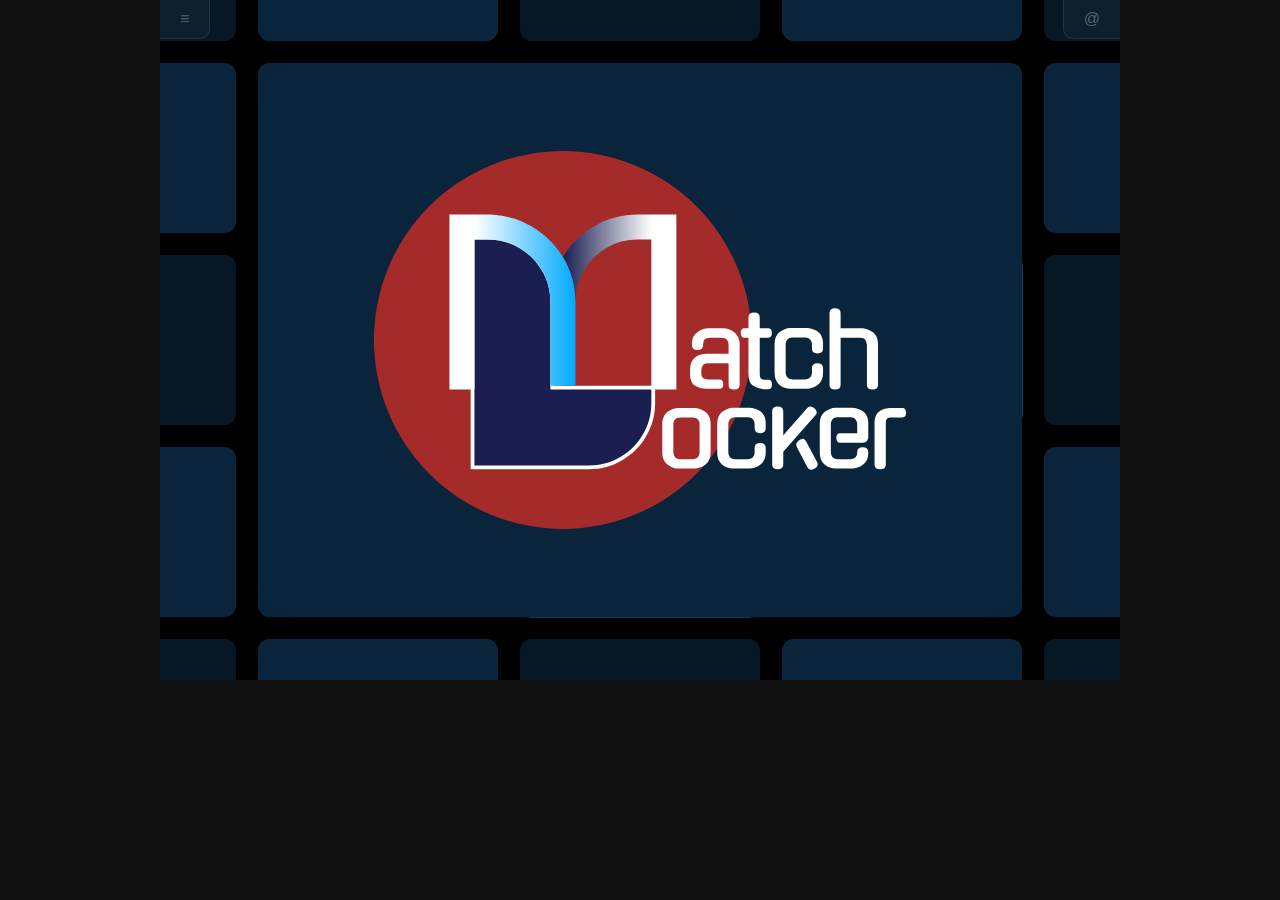
<file: src/index.html>
<!DOCTYPE html>
<html lang="en">

<head>
    <meta charset="UTF-8">
    <meta name="viewport" content="width=device-width, initial-scale=1.0">
    <title>Match-locker game</title>
    <link rel="stylesheet" href="style/style.css">
    <link rel="icon"
        href="data:image/svg+xml,%3csvg viewBox='0 0 100 100' version='1.1' width='100' height='100' xmlns='http://www.w3.org/2000/svg'%3e%3cdefs%3e%3clinearGradient id='linearGradient10'%3e%3cstop style='stop-color:%231a1e50;' offset='0'/%3e%3cstop style='stop-color:%23ffffff;' offset='1'/%3e%3c/linearGradient%3e%3clinearGradient id='linearGradient12'%3e%3cstop style='stop-color:%23ffffff;' offset='0'/%3e%3cstop style='stop-color:%2300a9ff;' offset='1'/%3e%3c/linearGradient%3e%3c/defs%3e%3ccircle cx='50' cy='50' r='50' fill='%23a52a2a'/%3e%3cpath style='fill:%23ffffff' d='M 25.597634,22.426046 V 63.090108 V 84.187765 H 46.693337 H 56.876931 C 60.080372,84.187765 63.050844,83.391106 65.714821,81.802999 C 68.367414,80.265886 70.481617,78.144502 72.017556,75.492452 C 73.603348,72.83018 74.402321,69.862138 74.402321,66.660421 V 62.090108 H 47.693337 V 39.951436 C 47.693337,36.747996 46.896682,33.777524 45.308571,31.113546 C 43.773125,28.463818 41.658437,26.350408 39.009743,24.814718 L 39.005837,24.812765 C 36.342188,23.224847 33.371817,22.426046 30.167946,22.426046 Z'/%3e%3cpath style='fill:%231a1e50' d='M 26.597656,23.425781 V 63.089843 V 83.1875 H 46.693359 H 56.876953 C 59.91803,83.1875 62.694836,82.439904 65.207031,80.941406 C 67.719227,79.486974 69.699866,77.50243 71.154296,74.990234 C 72.652799,72.47804 73.402343,69.701235 73.402343,66.660156 V 63.089843 H 46.693359 V 39.951171 C 46.693359,36.910093 45.945766,34.133288 44.447265,31.621093 C 42.992835,29.108898 41.010241,27.128258 38.498046,25.673828 C 35.985852,24.175327 33.209047,23.425781 30.167968,23.425781 Z'/%3e%3cpath style='fill:url(%23linearGradient10)' d='M 50.007143,28.043193 C 52.100018,31.522186 53.305808,35.595838 53.306101,39.951511 C 53.306101,36.910433 54.055591,34.133758 55.554092,31.621563 C 57.052595,29.109368 59.034573,27.12739 61.502696,25.67296 C 64.01489,24.174459 66.791566,23.424969 69.832644,23.424969 H 73.403076 V 63.09026 H 80.013694 V 16.812765 H 69.832644 C 65.645652,16.812765 61.789952,17.849756 58.264065,19.921215 C 54.78566,21.990647 52.033966,24.69813 50.007143,28.043193 Z'/%3e%3cpath style='fill:url(%23linearGradient12)' d='M 19.986306,16.812765 V 63.09026 H 26.596923 V 23.424969 H 30.167354 C 33.208433,23.424969 35.985109,24.174459 38.497303,25.67296 C 41.009498,27.12739 42.993064,29.109368 44.447494,31.621563 C 45.945995,34.133758 46.693897,36.910433 46.693897,39.951511 V 62.087 H 53.306101 V 39.9531 C 53.305808,35.597424 52.100018,31.522186 50.007143,28.043193 C 50.005157,28.046472 50.002778,28.049439 50.000793,28.052719 C 47.973408,24.703125 45.196732,21.992675 41.670844,19.921215 C 40.80081,19.4036 39.908277,18.948947 38.994211,18.560673 C 38.991127,18.559399 38.986183,18.558771 38.983098,18.557498 C 38.639235,18.411648 38.29016,18.283397 37.940068,18.155844 C 37.666314,18.058203 37.391349,17.963943 37.112947,17.876432 C 37.061324,17.85996 37.009122,17.844891 36.957366,17.828806 C 35.935901,17.515663 34.883862,17.270269 33.807639,17.100114 C 33.750909,17.09132 33.694644,17.081498 33.63777,17.073125 C 33.344363,17.028977 33.048817,16.993429 32.751909,16.960408 C 32.563779,16.940165 32.374808,16.92218 32.185148,16.906431 C 31.965572,16.887444 31.74601,16.86844 31.524722,16.855629 C 31.075594,16.830892 30.624904,16.812765 30.167354,16.812765 Z'/></svg>">
    <script type="module" src="js/app.js"></script>
</head>

<body>
    <div class="screen">
        <div class="leadin-screen">
            <svg version="1.1" viewBox="0 0 254 179.91667" height="680" width="960"
                xmlns:xlink="http://www.w3.org/1999/xlink" xmlns="http://www.w3.org/2000/svg">
                <defs>
                    <linearGradient xlink:href="#linearGradient22" id="linearGradient24" gradientUnits="userSpaceOnUse"
                        gradientTransform="matrix(0.81283283,0,0,0.81283283,9.9179745,-1.7633225)" x1="49.320312"
                        y1="51.320312" x2="78.102615" y2="51.320312" />
                    <linearGradient id="linearGradient22">
                        <stop style="stop-color:#1a1e50;stop-opacity:1;" offset="0.00573614" id="stop21" />
                        <stop style="stop-color:#ffffff;stop-opacity:1;" offset="1" id="stop22" />
                    </linearGradient>
                    <linearGradient xlink:href="#linearGradient29" id="linearGradient7" gradientUnits="userSpaceOnUse"
                        x1="20.519531" y1="51.320312" x2="53.378906" y2="51.320312"
                        gradientTransform="matrix(0.81283283,0,0,0.81283283,9.9179745,-1.7633225)" />
                    <linearGradient id="linearGradient29">
                        <stop style="stop-color:#ffffff;stop-opacity:1;" offset="0" id="stop29" />
                        <stop style="stop-color:#00a9ff;stop-opacity:1;" offset="1" id="stop30" />
                    </linearGradient>
                    <linearGradient id="linearGradient22-0">
                        <stop style="stop-color:#ba4141;stop-opacity:1;" offset="0" id="stop22-9" />
                        <stop style="stop-color:#ba4141;stop-opacity:0;" offset="1" id="stop23" />
                    </linearGradient>
                    <linearGradient id="linearGradient24-4">
                        <stop style="stop-color:#ba4141;stop-opacity:0;" offset="0" id="stop25" />
                        <stop style="stop-color:#ba4141;stop-opacity:1;" offset="1" id="stop24" />
                    </linearGradient>
                    <linearGradient xlink:href="#linearGradient24-4" id="linearGradient78"
                        gradientUnits="userSpaceOnUse" gradientTransform="translate(-154.82713,37.717037)"
                        x1="213.55466" y1="104.17752" x2="227.37062" y2="104.17752" spreadMethod="reflect" />
                    <linearGradient xlink:href="#linearGradient22-0" id="linearGradient104"
                        gradientUnits="userSpaceOnUse" gradientTransform="translate(-154.82713,37.717037)" x1="207.3661"
                        y1="122.84743" x2="207.3661" y2="111.70067" />
                </defs>
                <g id="slide-bg">
                    <rect style="fill:#061826;" id="rect133" width="63.5" height="44.979172" x="-43.391666" y="67.46875"
                        ry="3.0427089" />
                    <rect style="fill:#061826;" id="rect134" width="63.5" height="44.979172" x="233.89166" y="67.46875"
                        ry="3.0427089" />
                    <rect style="fill:#0a253b;" id="rect38" width="63.5" height="44.979172" x="95.25" y="16.668749"
                        ry="3.0427089" />
                    <rect style="fill:#0a253b;" id="rect39" width="63.5" height="44.979172" x="25.929167" y="16.668749"
                        ry="3.0427089" />
                    <rect style="fill:#0a253b;" id="rect40" width="63.5" height="44.979172" x="-43.391666" y="16.668749"
                        ry="3.0427089" />
                    <rect style="fill:#0a253b;" id="rect41" width="63.5" height="44.979172" x="233.89166" y="16.668749"
                        ry="3.0427089" />
                    <rect style="fill:#0a253b;" id="rect42" width="63.5" height="44.979172" x="25.929167" y="67.46875"
                        ry="3.0427089" />
                    <rect style="fill:#0a253b;" id="rect43" width="63.5" height="44.979172" x="25.929167" y="-34.131252"
                        ry="3.0427089" />
                    <rect style="fill:#0a253b;" id="rect45" width="63.5" height="44.979172" x="25.929167" y="169.06874"
                        ry="3.0427089" />
                    <rect style="fill:#0a253b;" id="rect46" width="63.5" height="44.979172" x="164.57083" y="16.668749"
                        ry="3.0427089" />
                    <rect style="fill:#0a253b;" id="rect48" width="63.5" height="44.979172" x="164.57083" y="-34.131252"
                        ry="3.0427089" />
                    <rect style="fill:#0a253b;" id="rect50" width="63.5" height="44.979172" x="164.57083" y="169.06874"
                        ry="3.0427089" />
                    <rect style="fill:#0a253b;" id="rect52" width="63.5" height="44.979172" x="25.929167" y="118.26875"
                        ry="3.0427089" />
                    <rect style="fill:#0a253b;" id="rect53" width="63.5" height="44.979172" x="-43.391666" y="118.26875"
                        ry="3.0427089" />
                    <rect style="fill:#0a253b;" id="rect54" width="63.5" height="44.979172" x="233.89166" y="118.26875"
                        ry="3.0427089" />
                    <rect style="fill:#061826;" id="rect137" width="63.5" height="44.979172" x="95.25" y="169.06874"
                        ry="3.0427089" />
                    <rect style="fill:#061826;" id="rect138" width="63.5" height="44.979172" x="-43.391666"
                        y="169.06874" ry="3.0427089" />
                    <rect style="fill:#061826;" id="rect139" width="63.5" height="44.979172" x="233.89166" y="169.06874"
                        ry="3.0427089" />
                    <rect style="fill:#061826;" id="rect140" width="63.5" height="44.979172" x="95.25" y="-34.131252"
                        ry="3.0427089" />
                    <rect style="fill:#061826;" id="rect141" width="63.5" height="44.979172" x="-43.391666"
                        y="-34.131252" ry="3.0427089" />
                    <rect style="fill:#061826;" id="rect142" width="63.5" height="44.979172" x="233.89166"
                        y="-34.131252" ry="3.0427089" />
                    <rect style="fill:#0a253b;" id="rect150" width="63.5" height="44.979172" x="95.25" y="118.26875"
                        ry="3.0427089" />
                    <rect style="fill:#0a253b;" id="rect4" width="63.5" height="44.979172" x="164.57083" y="67.46875"
                        ry="3.0427089" />
                    <rect style="fill:#0a253b;" id="rect49" width="63.5" height="44.979172" x="164.57083" y="118.26875"
                        ry="3.0427089" />
                    <g id="g25-5" transform="matrix(0.26458334,0,0,0.26458334,109.53355,77.393051)">
                        <path id="circle1-7" style="fill:#a52a2a"
                            d="M 100,50 A 50,50 0 0 1 50,100 A 50,50 0 0 1 0,50 A 50,50 0 0 1 50,0 A 50,50 0 0 1 100,50 Z" />
                        <path style="display:inline;fill:#ffffff"
                            d="M 25.597634,22.426046 V 63.090108 V 84.187765 H 46.693337 H 56.876931 C 60.080372,84.187765 63.050844,83.391106 65.714821,81.802999 C 68.367414,80.265886 70.481617,78.144502 72.017556,75.492452 C 73.603348,72.83018 74.402321,69.862138 74.402321,66.660421 V 62.090108 H 47.693337 V 39.951436 C 47.693337,36.747996 46.896682,33.777524 45.308571,31.113546 C 43.773125,28.463818 41.658437,26.350408 39.009743,24.814718 L 39.005837,24.812765 C 36.342188,23.224847 33.371817,22.426046 30.167946,22.426046 Z"
                            id="path24-6" />
                        <path style="display:inline;fill:#1a1e50"
                            d="M 26.597656,23.425781 V 63.089843 V 83.1875 H 46.693359 H 56.876953 C 59.91803,83.1875 62.694836,82.439904 65.207031,80.941406 C 67.719227,79.486974 69.699866,77.50243 71.154296,74.990234 C 72.652799,72.47804 73.402343,69.701235 73.402343,66.660156 V 63.089843 H 46.693359 V 39.951171 C 46.693359,36.910093 45.945766,34.133288 44.447265,31.621093 C 42.992835,29.108898 41.010241,27.128258 38.498046,25.673828 C 35.985852,24.175327 33.209047,23.425781 30.167968,23.425781 Z"
                            id="path22-1" />
                        <path
                            d="M 50.007143,28.043193 C 52.100018,31.522186 53.305808,35.595838 53.306101,39.951511 C 53.306101,36.910433 54.055591,34.133758 55.554092,31.621563 C 57.052595,29.109368 59.034573,27.12739 61.502696,25.67296 C 64.01489,24.174459 66.791566,23.424969 69.832644,23.424969 H 73.403076 V 63.09026 H 80.013694 V 16.812765 H 69.832644 C 65.645652,16.812765 61.789952,17.849756 58.264065,19.921215 C 54.78566,21.990647 52.033966,24.69813 50.007143,28.043193 Z"
                            style="fill:url(#linearGradient24)"
                            id="path13-8" />
                        <path
                            d="M 33.807639,17.100114 C 34.883862,17.270269 35.935901,17.515663 36.957366,17.828806 C 35.933262,17.510524 34.88333,17.26686 33.807639,17.100114 Z"
                            style="fill:#ffffff;" id="path15-9" />
                        <path
                            d="M 19.986306,16.812765 V 63.09026 H 26.596923 V 23.424969 H 30.167354 C 33.208433,23.424969 35.985109,24.174459 38.497303,25.67296 C 41.009498,27.12739 42.993064,29.109368 44.447494,31.621563 C 45.945995,34.133758 46.693897,36.910433 46.693897,39.951511 V 62.087 H 53.306101 V 39.9531 C 53.305808,35.597424 52.100018,31.522186 50.007143,28.043193 C 50.005157,28.046472 50.002778,28.049439 50.000793,28.052719 C 47.973408,24.703125 45.196732,21.992675 41.670844,19.921215 C 40.80081,19.4036 39.908277,18.948947 38.994211,18.560673 C 38.991127,18.559399 38.986183,18.558771 38.983098,18.557498 C 38.639235,18.411648 38.29016,18.283397 37.940068,18.155844 C 37.666314,18.058203 37.391349,17.963943 37.112947,17.876432 C 37.061324,17.85996 37.009122,17.844891 36.957366,17.828806 C 35.935901,17.515663 34.883862,17.270269 33.807639,17.100114 C 33.750909,17.09132 33.694644,17.081498 33.63777,17.073125 C 33.344363,17.028977 33.048817,16.993429 32.751909,16.960408 C 32.563779,16.940165 32.374808,16.92218 32.185148,16.906431 C 31.965572,16.887444 31.74601,16.86844 31.524722,16.855629 C 31.075594,16.830892 30.624904,16.812765 30.167354,16.812765 Z"
                            style="fill:url(#linearGradient29)" id="path16-2" />
                        <path
                            d="M 87.968164,62.93026 Q 87.141497,62.93026 86.394829,62.716926 Q 85.648161,62.476926 84.954827,62.050259 V 62.076925 Q 83.648159,61.250258 83.648159,59.036921 V 57.730253 Q 83.648159,56.636918 84.021493,55.836917 Q 84.421493,55.01025 85.114827,54.530249 H 85.088161 Q 85.754828,54.076915 86.501496,53.863582 Q 87.248163,53.623581 87.941498,53.623581 H 93.834838 V 51.143578 Q 93.834838,50.476911 93.408171,49.943577 Q 93.008171,49.383576 92.021503,49.383576 H 88.901499 Q 87.888164,49.383576 87.488164,49.890243 Q 87.11483,50.370244 87.11483,51.036911 V 51.250245 Q 87.11483,52.636913 85.621495,52.636913 Q 84.128159,52.636913 84.128159,51.250245 V 51.010245 Q 84.128159,49.91691 84.501493,49.170242 Q 84.901494,48.423575 85.568161,47.916907 H 85.541494 Q 86.234829,47.463573 86.981496,47.17024 Q 87.754831,46.876906 88.448165,46.876906 H 92.501503 Q 93.168171,46.876906 93.914838,47.17024 Q 94.688173,47.463573 95.35484,47.916907 H 95.328174 Q 96.021508,48.423575 96.394842,49.250242 Q 96.768175,50.050243 96.768175,51.116911 V 61.810258 Q 96.768175,63.09026 95.301507,63.09026 Q 95.008173,63.09026 94.741506,63.063593 Q 94.501506,63.036927 94.288172,62.93026 Q 94.101505,62.796926 93.968172,62.583593 Q 93.861505,62.343592 93.861505,61.970258 L 93.834838,56.130251 H 88.448165 Q 87.861497,56.130251 87.541497,56.263585 Q 87.221497,56.396918 87.03483,56.690252 Q 86.821496,57.143586 86.714829,57.410253 Q 86.634829,57.650253 86.634829,57.970253 V 59.010255 Q 86.634829,59.703589 87.03483,60.076923 Q 87.461497,60.42359 88.474832,60.42359 H 91.461502 Q 92.44817,60.42359 92.44817,61.676925 Q 92.44817,62.210259 92.20817,62.583593 Q 91.968169,62.93026 91.461502,62.93026 Z M 102.08153,49.383576 V 59.090255 Q 102.08153,59.783589 102.37487,60.156923 Q 102.6682,60.530257 103.6282,60.530257 H 104.32154 Q 105.36154,60.530257 105.3082,61.756925 Q 105.3082,63.01026 104.32154,63.01026 H 103.44153 Q 102.5882,63.01026 101.84153,62.796926 Q 101.09487,62.556926 100.40153,62.130259 V 62.156925 Q 99.094863,61.303591 99.094863,59.116922 V 49.383576 H 98.054861 Q 97.09486,49.383576 97.041527,48.130241 Q 97.041527,46.876906 98.054861,46.876906 H 99.094863 V 44.023569 Q 99.094863,42.743568 100.61486,42.743568 Q 102.08153,42.743568 102.08153,44.023569 V 46.876906 H 104.29487 Q 105.33487,46.876906 105.28154,48.130241 Q 105.28154,49.383576 104.29487,49.383576 Z M 118.83491,58.690254 Q 118.83491,60.876924 117.39491,61.916925 Q 115.98157,62.93026 114.56824,62.93026 H 110.08823 Q 108.67489,62.93026 107.34156,61.916925 Q 106.70156,61.383591 106.35489,60.58359 Q 106.00822,59.756922 106.00822,58.690254 V 51.090245 Q 106.00822,48.930242 107.34156,47.890241 Q 108.00823,47.41024 108.70156,47.143573 Q 109.42156,46.850239 110.08823,46.850239 H 114.56824 Q 115.20824,46.850239 115.98157,47.116906 Q 116.75491,47.356907 117.42157,47.783574 Q 118.06157,48.236908 118.43491,49.036909 Q 118.83491,49.83691 118.83491,50.930245 V 52.26358 Q 118.83491,53.543581 117.36824,53.543581 Q 115.90157,53.543581 115.90157,52.26358 V 51.116911 Q 115.90157,50.450244 115.4749,49.91691 Q 115.0749,49.356909 114.08824,49.356909 H 110.7549 Q 109.76823,49.356909 109.34156,49.91691 Q 108.94156,50.450244 108.94156,51.116911 V 58.663588 Q 108.94156,59.303588 109.34156,59.863589 Q 109.76823,60.42359 110.7549,60.42359 H 114.08824 Q 115.0749,60.42359 115.4749,59.863589 Q 115.90157,59.303588 115.90157,58.663588 V 57.436919 Q 115.90157,56.183585 117.36824,56.183585 Q 118.83491,56.183585 118.83491,57.436919 Z M 123.48161,61.810258 Q 123.48161,63.09026 122.01494,63.09026 Q 120.54827,63.09026 120.54827,61.810258 V 42.876901 Q 120.54827,41.596899 122.01494,41.596899 Q 123.48161,41.596899 123.48161,42.876901 V 46.876906 H 129.10828 Q 130.46828,46.876906 131.93495,47.890241 Q 133.37495,48.903575 133.37495,51.090245 V 61.810258 Q 133.37495,63.09026 131.90828,63.09026 Q 130.44162,63.09026 130.44162,61.810258 V 51.330245 Q 130.44162,50.636911 130.01495,49.99691 L 130.04161,50.023577 Q 129.69495,49.383576 128.62828,49.383576 H 123.48161 Z"
                            id="text24-7"
                            style="fill:#ffffff"
                            aria-label="atch" />
                        <path
                            d="M 84.829001,67.97441 C 85.291224,67.97441 85.762335,68.072188 86.242336,68.267743 C 86.740114,68.463299 87.220115,68.712188 87.682338,69.014411 H 87.655671 C 88.117894,69.352189 88.47345,69.796634 88.722339,70.347746 C 88.971228,70.88108 89.095673,71.503303 89.095673,72.214415 V 79.787758 C 89.095673,81.245537 88.615672,82.321094 87.655671,83.014429 C 86.713448,83.689985 85.771224,84.027763 84.829001,84.027763 H 80.562329 C 80.100106,84.027763 79.628994,83.947763 79.148994,83.787763 C 78.668993,83.627763 78.197881,83.369985 77.735658,83.014429 C 76.775657,82.338872 76.295657,81.263315 76.295657,79.787758 V 72.214415 C 76.295657,71.503303 76.420101,70.88108 76.66899,70.347746 C 76.917879,69.796634 77.273435,69.352189 77.735658,69.014411 H 77.708992 C 78.153437,68.712188 78.624548,68.463299 79.122327,68.267743 C 79.620105,68.072188 80.100106,67.97441 80.562329,67.97441 Z M 84.349,81.521094 C 85.006779,81.521094 85.469002,81.334427 85.735669,80.961093 C 86.020114,80.587759 86.162336,80.187758 86.162336,79.761091 V 72.241082 C 86.162336,71.796637 86.020114,71.396636 85.735669,71.04108 C 85.469002,70.667747 85.006779,70.48108 84.349,70.48108 H 81.042329 C 80.38455,70.48108 79.913439,70.667747 79.628994,71.04108 C 79.362327,71.396636 79.228994,71.796637 79.228994,72.241082 V 79.761091 C 79.228994,80.187758 79.362327,80.587759 79.628994,80.961093 C 79.913439,81.334427 80.38455,81.521094 81.042329,81.521094 Z M 103.66238,79.787758 C 103.66238,81.245537 103.18238,82.321094 102.22238,83.014429 C 101.28016,83.689985 100.33794,84.027763 99.395711,84.027763 H 94.915706 C 93.973482,84.027763 93.057925,83.689985 92.169035,83.014429 C 91.742368,82.658873 91.413479,82.214428 91.182368,81.681094 C 90.951256,81.129982 90.8357,80.49887 90.8357,79.787758 V 72.187748 C 90.8357,70.747747 91.280145,69.681079 92.169035,68.987744 C 92.61348,68.667744 93.066814,68.418855 93.529037,68.241077 C 94.009038,68.045521 94.471261,67.947743 94.915706,67.947743 H 99.395711 C 99.822377,67.947743 100.29349,68.036632 100.80905,68.21441 C 101.3246,68.37441 101.8046,68.596633 102.24905,68.881078 C 102.67572,69.1833 103.01349,69.601078 103.26238,70.134412 C 103.52905,70.667746 103.66238,71.298858 103.66238,72.027748 V 73.361083 C 103.66238,74.214418 103.17349,74.641085 102.19571,74.641085 C 101.21794,74.641085 100.72905,74.214418 100.72905,73.361083 V 72.214415 C 100.72905,71.76997 100.58683,71.36997 100.30238,71.014414 C 100.03571,70.64108 99.57349,70.454413 98.915711,70.454413 H 95.582373 C 94.924594,70.454413 94.453483,70.64108 94.169038,71.014414 C 93.902371,71.36997 93.769037,71.76997 93.769037,72.214415 V 79.761091 C 93.769037,80.187758 93.902371,80.587759 94.169038,80.961093 C 94.453483,81.334427 94.924594,81.521094 95.582373,81.521094 H 98.915711 C 99.57349,81.521094 100.03571,81.334427 100.30238,80.961093 C 100.58683,80.587759 100.72905,80.187758 100.72905,79.761091 V 78.534423 C 100.72905,77.698866 101.21794,77.281088 102.19571,77.281088 C 103.17349,77.281088 103.66238,77.698866 103.66238,78.534423 Z M 108.30908,79.574424 V 82.961095 C 108.30908,83.796652 107.82019,84.21443 106.84241,84.21443 C 105.86463,84.21443 105.37574,83.796652 105.37574,82.961095 V 68.849405 C 105.37574,67.99607 105.86463,67.569403 106.84241,67.569403 C 107.82019,67.569403 108.30908,67.99607 108.30908,68.849405 V 75.281086 C 108.75353,74.747752 109.24242,74.178862 109.77575,73.574417 C 110.32686,72.952194 110.86909,72.329971 111.40242,71.707748 C 111.95353,71.067747 112.49576,70.445524 113.02909,69.841079 C 113.56242,69.218856 114.0602,68.641077 114.52242,68.107743 V 68.13441 C 114.84242,67.761076 115.16242,67.574409 115.48242,67.574409 C 115.6602,67.574409 115.82909,67.618854 115.98909,67.707743 C 116.16687,67.778854 116.35354,67.885521 116.54909,68.027743 H 116.52243 C 116.9491,68.383299 117.16243,68.738855 117.16243,69.094411 C 117.16243,69.218856 117.13576,69.361078 117.08243,69.521078 C 117.0291,69.663301 116.94021,69.787745 116.81576,69.894412 Z M 117.21576,82.241094 C 117.34021,82.472206 117.40243,82.712206 117.40243,82.961095 C 117.40243,83.423318 117.13576,83.769986 116.60243,84.001097 C 116.24687,84.21443 115.92687,84.321097 115.64242,84.321097 C 115.44687,84.321097 115.2602,84.249986 115.08242,84.107763 C 114.90465,83.983319 114.76243,83.823319 114.65576,83.627763 L 111.98909,78.48109 C 111.82909,78.214423 111.74909,77.947756 111.74909,77.681089 C 111.74909,77.236644 111.9802,76.86331 112.44242,76.561087 C 112.56687,76.472198 112.69131,76.392198 112.81575,76.321087 C 112.95798,76.249976 113.10909,76.196642 113.26909,76.161087 C 113.46464,76.125531 113.65131,76.161087 113.82909,76.267754 C 114.00687,76.374421 114.15798,76.516643 114.28242,76.694421 Z M 120.90246,79.761091 C 120.90246,80.187758 121.03579,80.587759 121.30246,80.961093 C 121.5869,81.334427 122.05801,81.521094 122.71579,81.521094 H 126.04913 C 126.70691,81.521094 127.16913,81.361094 127.4358,81.041093 C 127.72024,80.703315 127.86246,80.321092 127.86246,79.894425 V 79.601091 C 127.86246,78.765534 128.35135,78.347756 129.32913,78.347756 C 130.30691,78.347756 130.7958,78.765534 130.7958,79.601091 V 79.921092 C 130.7958,80.667759 130.67136,81.281093 130.42247,81.761094 C 130.19136,82.241095 129.8358,82.658873 129.3558,83.014429 C 128.41357,83.689985 127.47135,84.027763 126.52913,84.027763 H 122.04912 C 121.1069,84.027763 120.19134,83.689985 119.30245,83.014429 C 118.87578,82.658873 118.5469,82.214428 118.31579,81.681094 C 118.08468,81.129982 117.96912,80.49887 117.96912,79.787758 V 72.187748 C 117.96912,70.747747 118.41356,69.681079 119.30245,68.987744 C 119.7469,68.667744 120.20023,68.418855 120.66246,68.241077 C 121.14246,68.045521 121.60468,67.947743 122.04912,67.947743 H 126.52913 C 126.9558,67.947743 127.42691,68.036632 127.94246,68.21441 C 128.45802,68.37441 128.93802,68.596633 129.38247,68.881078 C 129.80914,69.1833 130.14691,69.601078 130.3958,70.134412 C 130.66247,70.667746 130.7958,71.298858 130.7958,72.027748 V 75.627753 C 130.7958,76.036642 130.67136,76.401087 130.42247,76.721087 C 130.19136,77.041088 129.7558,77.201088 129.1158,77.201088 H 123.35579 C 122.71579,77.201088 122.37801,76.78331 122.34246,75.947753 C 122.34246,75.112196 122.68024,74.694418 123.35579,74.694418 H 127.88913 L 127.86246,72.214415 C 127.86246,71.76997 127.72024,71.36997 127.4358,71.014414 C 127.16913,70.64108 126.70691,70.454413 126.04913,70.454413 H 122.71579 C 122.05801,70.454413 121.5869,70.64108 121.30246,71.014414 C 121.03579,71.36997 120.90246,71.76997 120.90246,72.214415 Z M 135.44247,82.907762 C 135.44247,83.761097 134.95358,84.187764 133.9758,84.187764 C 132.96247,84.187764 132.4558,83.761097 132.4558,82.907762 V 71.867748 C 132.4558,70.409969 132.89136,69.396634 133.76247,68.827744 C 134.63358,68.258855 135.63803,67.97441 136.77581,67.97441 H 139.81581 C 140.47359,67.97441 140.80248,68.392188 140.80248,69.227745 C 140.83803,70.063302 140.50914,70.48108 139.81581,70.48108 H 136.98914 C 136.34914,70.48108 135.93136,70.605524 135.73581,70.854413 C 135.54025,71.103302 135.44247,71.44997 135.44247,71.894415 Z"
                            id="text25-9"
                            style="fill:#ffffff"
                            aria-label="ocker" />
                    </g>
                </g>
                <g id="slide-match-play">
                    <rect style="fill:#0a253b;" id="rect55" width="63.5" height="44.979172" x="164.57083" y="118.26875"
                        ry="3.0427089" />
                    <path d="M 187.06963,145.2023 Q 186.58702,145.2023 186.56021,144.57224 Q 186.56021,143.94217 187.06963,143.94217 H 188.42359 Q 188.9196,143.94217 189.12068,143.66066 Q 189.33517,143.37914 189.33517,143.05741 V 139.27703 Q 189.33517,138.94189 189.12068,138.66037 Q 188.9196,138.36545 188.41019,138.39226 H 185.83631 V 146.44902 Q 185.83631,147.07908 185.099,147.07908 Q 184.36169,147.07908 184.36169,146.43562 V 137.92306 Q 184.36169,137.45386 184.603,137.293 Q 184.8443,137.13213 185.19284,137.13213 H 188.66489 Q 189.01344,137.13213 189.36198,137.25278 Q 189.72393,137.37343 190.09929,137.58792 Q 190.42103,137.81582 190.6087,138.23139 Q 190.80979,138.63356 190.80979,139.18319 V 143.15124 Q 190.80979,144.2505 190.09929,144.7197 Q 189.34858,145.2023 188.66489,145.2023 Z M 193.58511,144.67948 Q 193.58511,145.30955 192.8478,145.30955 Q 192.09709,145.30955 192.09709,144.67948 V 135.06767 Q 192.09709,134.4376 192.8478,134.4376 Q 193.58511,134.4376 193.58511,135.06767 Z M 197.03072,145.2023 Q 196.61514,145.2023 196.23979,145.09506 Q 195.86443,144.97441 195.51588,144.75992 V 144.77332 Q 194.85901,144.35775 194.85901,143.24508 V 142.58821 Q 194.85901,142.03858 195.04669,141.63641 Q 195.24777,141.22084 195.59632,140.97954 H 195.58291 Q 195.91805,140.75164 196.29341,140.6444 Q 196.66877,140.52375 197.01731,140.52375 H 199.97995 V 139.27703 Q 199.97995,138.94189 199.76546,138.67377 Q 199.56438,138.39226 199.06837,138.39226 H 197.49991 Q 196.9905,138.39226 196.78942,138.64696 Q 196.60174,138.88826 196.60174,139.2234 V 139.33065 Q 196.60174,140.02774 195.85102,140.02774 Q 195.10031,140.02774 195.10031,139.33065 V 139.21 Q 195.10031,138.66037 195.28799,138.28501 Q 195.48907,137.90965 195.82421,137.65495 H 195.81081 Q 196.15935,137.42705 196.53471,137.27959 Q 196.92347,137.13213 197.27202,137.13213 H 199.30967 Q 199.64481,137.13213 200.02017,137.27959 Q 200.40893,137.42705 200.74407,137.65495 H 200.73066 Q 201.07921,137.90965 201.26689,138.32523 Q 201.45457,138.7274 201.45457,139.26362 V 144.63927 Q 201.45457,145.28273 200.71726,145.28273 Q 200.5698,145.28273 200.43574,145.26933 Q 200.31509,145.25592 200.20784,145.2023 Q 200.11401,145.13527 200.04698,145.02803 Q 199.99335,144.90738 199.99335,144.7197 L 199.97995,141.78387 H 197.27202 Q 196.97709,141.78387 196.81623,141.8509 Q 196.65536,141.91793 196.56152,142.06539 Q 196.45428,142.29329 196.40065,142.42734 Q 196.36044,142.54799 196.36044,142.70886 V 143.23168 Q 196.36044,143.58022 196.56152,143.7679 Q 196.77601,143.94217 197.28542,143.94217 H 198.78685 Q 199.28286,143.94217 199.28286,144.57224 Q 199.28286,144.84035 199.16221,145.02803 Q 199.04156,145.2023 198.78685,145.2023 Z M 203.18425,147.07908 Q 202.71505,147.07908 202.68824,146.44902 Q 202.68824,145.81896 203.18425,145.81896 H 203.7741 Q 204.24329,145.81896 204.39075,145.53744 L 204.57843,145.04143 L 204.64546,144.82694 L 202.03137,137.97668 V 137.99009 Q 201.92412,137.66835 202.07158,137.44046 Q 202.23245,137.21256 202.55419,137.10532 Q 202.79549,137.03829 202.94295,137.03829 Q 203.33171,137.03829 203.42555,137.49408 L 204.48459,140.13498 L 205.38277,142.3335 L 206.81717,137.52089 Q 206.93782,137.03829 207.3802,137.03829 Q 207.48745,137.03829 207.72875,137.10532 Q 208.05048,137.19916 208.18454,137.41365 Q 208.332,137.62814 208.25157,137.92306 Q 207.64831,139.97412 207.01825,142.05199 Q 206.40159,144.12985 205.79834,146.1675 Q 205.73131,146.31497 205.58385,146.46243 Q 205.4498,146.62329 205.2219,146.75735 Q 204.99401,146.90481 204.65887,146.98525 Q 204.32373,147.07908 203.88134,147.07908 Z" style="fill:#ffffff;fill-opacity:0.0884956;"/>
                </g>
                <g id="slide-v-play">
                    <rect style="fill:#0a253b;" id="rect47" width="63.5" height="44.979172" x="164.57083" y="67.46875"
                        ry="3.0427089" />
                    <g id="g146">
                        <path
                            d="M 205.85255,89.958334 H 207.4044 C 207.68901,89.010864 207.97518,88.061889 208.25137,87.122848 C 208.30499,86.926233 208.28302,86.756829 208.18471,86.613835 C 208.09534,86.470842 207.94341,86.367886 207.72892,86.305327 C 207.56806,86.260642 207.45161,86.238148 207.38011,86.238148 C 207.08519,86.238148 206.89779,86.399071 206.81735,86.720806 Z"
                            style="fill:#ffffff;" id="path117" />
                        <path
                            d="M 203.09303,89.958334 L 204.64539,94.02682 L 204.57821,94.241277 L 204.39063,94.737371 C 204.29232,94.925049 204.08692,95.019007 203.77413,95.019007 H 203.1845 C 202.85383,95.019007 202.68841,95.228901 202.68841,95.648943 C 202.70628,96.068985 202.8717,96.278879 203.1845,96.278879 H 203.8811 C 204.17602,96.278879 204.4354,96.247904 204.65883,96.185344 C 204.88225,96.131722 205.07017,96.055759 205.2221,95.957451 C 205.37403,95.868081 205.49447,95.769623 205.58384,95.662379 C 205.68214,95.564071 205.75361,95.465614 205.79829,95.367306 C 206.20046,94.008872 206.60727,92.637041 207.01837,91.251795 C 207.14995,90.817866 207.27457,90.39051 207.4044,89.958334 H 205.85255 L 205.38281,91.533432 L 204.73944,89.958334 Z"
                            style="fill:#1f384c;" id="path115" />
                        <path
                            d="M 203.09303,89.958334 H 204.73944 L 204.48468,89.335116 L 203.42531,86.693934 C 203.36275,86.390073 203.20234,86.238148 202.94317,86.238148 C 202.84486,86.238148 202.71491,86.260642 202.55405,86.305327 C 202.33955,86.376824 202.17864,86.48826 202.07139,86.64019 C 201.97308,86.79212 201.9601,86.975538 202.0316,87.190028 V 87.176592 Z"
                            style="fill:#ffffff;" id="path114" />
                        <path
                            d="M 195.99011,89.958334 C 195.85027,90.019677 195.71356,90.090656 195.5829,90.179509 H 195.59633 C 195.36396,90.340377 195.18055,90.559267 195.04649,90.836317 C 194.92137,91.104429 194.85891,91.421777 194.85891,91.788197 V 92.445004 C 194.85891,93.186781 195.0778,93.696028 195.51572,93.973076 V 93.960157 C 195.74808,94.10315 195.98946,94.214586 196.2397,94.29502 C 196.48994,94.366516 196.75382,94.402507 197.03087,94.402507 H 198.78683 C 198.95664,94.402507 199.08157,94.344022 199.16201,94.227841 C 199.24244,94.102722 199.28293,93.950796 199.28293,93.772055 C 199.28293,93.352013 199.11751,93.142119 198.78683,93.142119 H 197.28563 C 196.94603,93.142119 196.70464,93.084152 196.56165,92.96797 C 196.42759,92.842851 196.36063,92.663932 196.36063,92.431568 V 91.908603 C 196.36063,91.801358 196.37361,91.707917 196.40042,91.627483 C 196.43617,91.538112 196.49015,91.417161 196.56165,91.265231 C 196.62421,91.166923 196.70917,91.095459 196.81641,91.050774 C 196.92365,91.006089 197.07558,90.984111 197.2722,90.984111 H 199.98004 L 199.99348,93.91985 C 199.99348,94.044968 200.01147,94.147407 200.04722,94.227841 C 200.09191,94.299337 200.14538,94.357822 200.20794,94.402507 C 200.27944,94.438256 200.3554,94.460233 200.43583,94.46917 C 200.5252,94.478107 200.61916,94.482606 200.71747,94.482606 C 201.20901,94.482606 201.45437,94.268214 201.45437,93.839234 V 89.958334 Z"
                            style="fill:#1f384c;fill-opacity:1;" id="path113" />
                        <path
                            d="M 195.99011,89.958334 H 201.45437 V 88.463852 C 201.45437,88.106369 201.39191,87.79352 201.26679,87.525408 C 201.14167,87.248358 200.96327,87.024968 200.7309,86.855164 H 200.74382 C 200.52039,86.703234 200.27952,86.577785 200.02035,86.479477 C 199.77011,86.381169 199.53323,86.332199 199.3098,86.332199 H 197.2722 C 197.03983,86.332199 196.79395,86.381169 196.53478,86.479477 C 196.28454,86.577785 196.04315,86.703234 195.81079,86.855164 H 195.82422 C 195.6008,87.024968 195.42188,87.234862 195.28782,87.4851 C 195.1627,87.735338 195.10024,88.043689 195.10024,88.410108 V 88.530514 C 195.10024,88.995242 195.35062,89.227629 195.8511,89.227629 C 196.35158,89.227629 196.60195,88.995242 196.60195,88.530514 V 88.423544 C 196.60195,88.200117 196.66442,88.007702 196.78954,87.846835 C 196.92359,87.677031 197.16048,87.59207 197.50009,87.59207 H 199.06847 C 199.39914,87.59207 199.63153,87.686029 199.76559,87.873707 C 199.90858,88.052448 199.98004,88.253344 199.98004,88.476771 V 89.723723 H 197.01743 C 196.78507,89.723723 196.54369,89.763696 196.29345,89.844129 C 196.18955,89.873812 196.08938,89.914787 195.99011,89.958334 Z"
                            style="fill:#ffffff;" id="path112" />
                        <path
                            d="M 185.8362,89.958334 H 184.36188 V 95.635507 C 184.36188,96.064486 184.60724,96.278879 185.09878,96.278879 C 185.59032,96.278879 185.8362,96.068985 185.8362,95.648943 Z"
                            style="fill:#1f384c;fill-opacity:1;" id="path111" />
                        <path
                            d="M 190.80954,89.958334 V 88.383236 C 190.80954,88.016817 190.74258,87.699469 190.60852,87.431357 C 190.48341,87.154307 190.314,86.939915 190.09951,86.787985 C 189.84927,86.644992 189.60339,86.533038 189.36209,86.452605 C 189.12973,86.372171 188.89734,86.332199 188.66497,86.332199 H 185.19283 C 184.96047,86.332199 184.76407,86.385667 184.6032,86.492913 C 184.44233,86.600157 184.36188,86.810051 184.36188,87.122848 V 89.958334 H 185.8362 V 87.59207 H 188.41021 C 188.74981,87.574196 188.9867,87.663656 189.12076,87.860271 C 189.26375,88.047949 189.33521,88.253344 189.33521,88.476771 V 89.958334 Z"
                            style="fill:#ffffff;" id="path109" />
                        <path
                            d="M 190.80954,89.958334 H 189.33521 V 92.257419 C 189.33521,92.471909 189.26375,92.672805 189.12076,92.860483 C 188.9867,93.048161 188.75432,93.142119 188.42364,93.142119 H 187.06972 C 186.73011,93.142119 186.56019,93.352013 186.56019,93.772055 C 186.57806,94.192097 186.74798,94.402507 187.06972,94.402507 H 188.66497 C 189.12076,94.402507 189.59904,94.241584 190.09951,93.91985 C 190.57318,93.607052 190.80954,93.084309 190.80954,92.35147 Z"
                            style="fill:#1f384c;fill-opacity:1;" id="path108" />
                        <path
                            d="M 193.58508,89.958334 H 192.09732 V 93.879542 C 192.09732,94.299584 192.34719,94.509478 192.84766,94.509478 C 193.3392,94.509478 193.58508,94.299584 193.58508,93.879542 Z"
                            style="fill:#1f384c;fill-opacity:1;" id="path107" />
                        <path
                            d="M 192.84766,83.63779 C 192.34719,83.63779 192.09732,83.847683 192.09732,84.267725 V 89.958334 H 193.58508 V 84.267725 C 193.58508,83.847683 193.3392,83.63779 192.84766,83.63779 Z"
                            style="fill:#ffffff;" id="path106" />
                    </g>
                    <rect style="fill:none;fill-opacity:1;stroke:#10395c;stroke-width:0.529166;stroke-opacity:1"
                        id="rect130" width="63.5" height="44.979172" x="164.57083" y="67.46875" ry="3.0427089" />
                </g>
                <g id="slide-h-play">
                    <rect style="fill:none;fill-opacity:1;stroke:#10395c;stroke-width:0.529166;stroke-opacity:1"
                        id="rect129" width="63.5" height="44.979172" x="95.25" y="118.26875" ry="3.0427089" />
                    <rect style="fill:#0a253b;" id="rect44" width="63.5" height="44.979172" x="95.25" y="118.26875"
                        ry="3.0427089" />
                    <rect style="fill:#0a253b;" id="rect51" width="63.5" height="44.979172" x="95.25" y="118.26875"
                        ry="3.0427089" />
                    <path
                        d="M 136.53172,140.75833 H 138.08356 C 138.36818,139.81086 138.65435,138.86189 138.93054,137.92285 C 138.98417,137.72624 138.96219,137.55683 138.86388,137.41384 C 138.77451,137.27084 138.62258,137.16789 138.40809,137.10533 C 138.24722,137.06064 138.13077,137.03815 138.05927,137.03815 C 137.76435,137.03815 137.57695,137.19907 137.49652,137.52081 Z"
                        style="fill:#1f384c;fill-opacity:1;" id="path129" />
                    <path
                        d="M 133.7722,140.75833 L 135.32456,144.82682 L 135.25738,145.04128 L 135.06979,145.53737 C 134.97149,145.72505 134.76609,145.81901 134.45329,145.81901 H 133.86366 C 133.53299,145.81901 133.36757,146.0289 133.36757,146.44894 C 133.38544,146.86898 133.55086,147.07888 133.86366,147.07888 H 134.56026 C 134.85518,147.07888 135.11457,147.0479 135.33799,146.98534 C 135.56142,146.93172 135.74933,146.85576 135.90127,146.75745 C 136.05319,146.66808 136.17363,146.56962 136.263,146.46238 C 136.36131,146.36407 136.43277,146.26562 136.47746,146.16731 C 136.87963,144.80887 137.28643,143.43704 137.69754,142.0518 C 137.82912,141.61787 137.95374,141.19051 138.08356,140.75833 H 136.53172 L 136.06198,142.33343 L 135.41861,140.75833 Z"
                        style="fill:#ffffff;" id="path127" />
                    <path
                        d="M 133.7722,140.75833 H 135.41861 L 135.16384,140.13512 L 134.10448,137.49393 C 134.04192,137.19007 133.88152,137.03815 133.62234,137.03815 C 133.52403,137.03815 133.39408,137.06064 133.23321,137.10533 C 133.01873,137.17682 132.8578,137.28877 132.75055,137.44071 C 132.65225,137.59263 132.63927,137.77553 132.71076,137.99003 V 137.97659 Z"
                        style="fill:#1f384c;fill-opacity:1;" id="path126" />
                    <path
                        d="M 126.66927,140.75833 C 126.52942,140.81968 126.39274,140.89065 126.26206,140.97951 H 126.2755 C 126.04314,141.14038 125.85972,141.35927 125.72566,141.63632 C 125.60055,141.90443 125.53807,142.22178 125.53807,142.5882 V 143.245 C 125.53807,143.98678 125.75697,144.49603 126.19488,144.77308 V 144.76016 C 126.42725,144.90315 126.66864,145.01459 126.91887,145.09502 C 127.16911,145.16651 127.43299,145.20251 127.71004,145.20251 H 129.466 C 129.6358,145.20251 129.76074,145.14402 129.84117,145.02784 C 129.9216,144.90272 129.96209,144.7508 129.96209,144.57206 C 129.96209,144.15201 129.79667,143.94212 129.466,143.94212 H 127.9648 C 127.62519,143.94212 127.38381,143.88415 127.24081,143.76797 C 127.10675,143.64285 127.03979,143.46393 127.03979,143.23157 V 142.7086 C 127.03979,142.60136 127.05277,142.50792 127.07958,142.42748 C 127.11533,142.33812 127.16931,142.21716 127.24081,142.06523 C 127.30337,141.96692 127.38834,141.89546 127.49558,141.85077 C 127.60282,141.80609 127.75475,141.78411 127.95136,141.78411 H 130.65921 L 130.67265,144.71985 C 130.67265,144.84497 130.69064,144.94741 130.72639,145.02784 C 130.77108,145.09933 130.82454,145.15782 130.8871,145.20251 C 130.9586,145.23825 131.03456,145.26023 131.115,145.26917 C 131.20436,145.2781 131.29833,145.28261 131.39663,145.28261 C 131.88817,145.28261 132.13354,145.06821 132.13354,144.63923 V 140.75833 Z"
                        style="fill:#ffffff;" id="path125" />
                    <path
                        d="M 126.66927,140.75833 H 132.13354 V 139.26385 C 132.13354,138.90637 132.07107,138.59352 131.94595,138.32541 C 131.82083,138.04835 131.64243,137.82496 131.41007,137.65516 H 131.42299 C 131.19956,137.50323 130.95869,137.37778 130.69952,137.27948 C 130.44928,137.18117 130.21239,137.1322 129.98897,137.1322 H 127.95136 C 127.719,137.1322 127.47311,137.18117 127.21394,137.27948 C 126.9637,137.37778 126.72232,137.50323 126.48995,137.65516 H 126.50339 C 126.27996,137.82496 126.10104,138.03486 125.96699,138.2851 C 125.84187,138.53534 125.7794,138.84369 125.7794,139.21011 V 139.33051 C 125.7794,139.79524 126.02979,140.02763 126.53026,140.02763 C 127.03074,140.02763 127.28112,139.79524 127.28112,139.33051 V 139.22354 C 127.28112,139.00012 127.34359,138.8077 127.46871,138.64684 C 127.60277,138.47704 127.83965,138.39207 128.17926,138.39207 H 129.74764 C 130.07831,138.39207 130.31069,138.48603 130.44475,138.67371 C 130.58775,138.85245 130.65921,139.05386 130.65921,139.27729 V 140.52372 H 127.6966 C 127.46423,140.52372 127.22285,140.56421 126.97261,140.64465 C 126.86873,140.67433 126.76853,140.71479 126.66927,140.75833 Z"
                        style="fill:#1f384c;fill-opacity:1;" id="path124" />
                    <path
                        d="M 116.51537,140.75833 H 115.04104 V 146.43551 C 115.04104,146.86448 115.28641,147.07888 115.77795,147.07888 C 116.26949,147.07888 116.51537,146.86898 116.51537,146.44894 Z"
                        style="fill:#ffffff;" id="path123" />
                    <path
                        d="M 121.48871,140.75833 V 139.18324 C 121.48871,138.81682 121.42174,138.49947 121.28769,138.23136 C 121.16257,137.95431 120.99316,137.73992 120.77868,137.58799 C 120.52844,137.44499 120.28255,137.33304 120.04125,137.25261 C 119.80889,137.17217 119.5765,137.1322 119.34414,137.1322 H 115.872 C 115.63963,137.1322 115.44324,137.18567 115.28237,137.29291 C 115.1215,137.40015 115.04104,137.61005 115.04104,137.92285 V 140.75833 H 116.51537 V 138.39207 H 119.08937 C 119.42898,138.3742 119.66586,138.46366 119.79992,138.66027 C 119.94292,138.84795 120.01438,139.05386 120.01438,139.27729 V 140.75833 Z"
                        style="fill:#1f384c;fill-opacity:1;" id="path121" />
                    <path
                        d="M 121.48871,140.75833 H 120.01438 V 143.05742 C 120.01438,143.27191 119.94292,143.4728 119.79992,143.66048 C 119.66586,143.84816 119.43348,143.94212 119.10281,143.94212 H 117.74889 C 117.40928,143.94212 117.23936,144.15201 117.23936,144.57206 C 117.25723,144.9921 117.42715,145.20251 117.74889,145.20251 H 119.34414 C 119.79992,145.20251 120.2782,145.04158 120.77868,144.71985 C 121.25234,144.40705 121.48871,143.88431 121.48871,143.15147 Z"
                        style="fill:#ffffff;" id="path120" />
                    <path
                        d="M 124.26425,140.75833 H 122.77649 V 144.67954 C 122.77649,145.09959 123.02635,145.30948 123.52683,145.30948 C 124.01837,145.30948 124.26425,145.09959 124.26425,144.67954 Z"
                        style="fill:#ffffff;" id="path119" />
                    <path
                        d="M 123.52683,134.43779 C 123.02635,134.43779 122.77649,134.64768 122.77649,135.06773 V 140.75833 H 124.26425 V 135.06773 C 124.26425,134.64768 124.01837,134.43779 123.52683,134.43779 Z"
                        style="fill:#1f384c;fill-opacity:1;" id="path118" />
                    <g id="g144" style="">
                        <path
                            d="M 136.53172,140.75833 H 138.08356 C 138.36818,139.81086 138.65435,138.86189 138.93054,137.92285 C 138.98417,137.72624 138.96219,137.55683 138.86388,137.41384 C 138.77451,137.27084 138.62258,137.16789 138.40809,137.10533 C 138.24722,137.06064 138.13077,137.03815 138.05927,137.03815 C 137.76435,137.03815 137.57695,137.19907 137.49652,137.52081 Z"
                            style="fill:#1f384c;" id="path150" />
                        <path
                            d="M 133.7722,140.75833 L 135.32456,144.82682 L 135.25738,145.04128 L 135.06979,145.53737 C 134.97149,145.72505 134.76609,145.81901 134.45329,145.81901 H 133.86366 C 133.53299,145.81901 133.36757,146.0289 133.36757,146.44894 C 133.38544,146.86898 133.55086,147.07888 133.86366,147.07888 H 134.56026 C 134.85518,147.07888 135.11457,147.0479 135.33799,146.98534 C 135.56142,146.93172 135.74933,146.85576 135.90127,146.75745 C 136.05319,146.66808 136.17363,146.56962 136.263,146.46238 C 136.36131,146.36407 136.43277,146.26562 136.47746,146.16731 C 136.87963,144.80887 137.28643,143.43704 137.69754,142.0518 C 137.82912,141.61787 137.95374,141.19051 138.08356,140.75833 H 136.53172 L 136.06198,142.33343 L 135.41861,140.75833 Z"
                            style="fill:#ffffff;" id="path151" />
                        <path
                            d="M 133.7722,140.75833 H 135.41861 L 135.16384,140.13512 L 134.10448,137.49393 C 134.04192,137.19007 133.88152,137.03815 133.62234,137.03815 C 133.52403,137.03815 133.39408,137.06064 133.23321,137.10533 C 133.01873,137.17682 132.8578,137.28877 132.75055,137.44071 C 132.65225,137.59263 132.63927,137.77553 132.71076,137.99003 V 137.97659 Z"
                            style="fill:#1f384c;" id="path152" />
                        <path
                            d="M 126.66927,140.75833 C 126.52942,140.81968 126.39274,140.89065 126.26206,140.97951 H 126.2755 C 126.04314,141.14038 125.85972,141.35927 125.72566,141.63632 C 125.60055,141.90443 125.53807,142.22178 125.53807,142.5882 V 143.245 C 125.53807,143.98678 125.75697,144.49603 126.19488,144.77308 V 144.76016 C 126.42725,144.90315 126.66864,145.01459 126.91887,145.09502 C 127.16911,145.16651 127.43299,145.20251 127.71004,145.20251 H 129.466 C 129.6358,145.20251 129.76074,145.14402 129.84117,145.02784 C 129.9216,144.90272 129.96209,144.7508 129.96209,144.57206 C 129.96209,144.15201 129.79667,143.94212 129.466,143.94212 H 127.9648 C 127.62519,143.94212 127.38381,143.88415 127.24081,143.76797 C 127.10675,143.64285 127.03979,143.46393 127.03979,143.23157 V 142.7086 C 127.03979,142.60136 127.05277,142.50792 127.07958,142.42748 C 127.11533,142.33812 127.16931,142.21716 127.24081,142.06523 C 127.30337,141.96692 127.38834,141.89546 127.49558,141.85077 C 127.60282,141.80609 127.75475,141.78411 127.95136,141.78411 H 130.65921 L 130.67265,144.71985 C 130.67265,144.84497 130.69064,144.94741 130.72639,145.02784 C 130.77108,145.09933 130.82454,145.15782 130.8871,145.20251 C 130.9586,145.23825 131.03456,145.26023 131.115,145.26917 C 131.20436,145.2781 131.29833,145.28261 131.39663,145.28261 C 131.88817,145.28261 132.13354,145.06821 132.13354,144.63923 V 140.75833 Z"
                            style="fill:#ffffff;" id="path153" />
                        <path
                            d="M 126.66927,140.75833 H 132.13354 V 139.26385 C 132.13354,138.90637 132.07107,138.59352 131.94595,138.32541 C 131.82083,138.04835 131.64243,137.82496 131.41007,137.65516 H 131.42299 C 131.19956,137.50323 130.95869,137.37778 130.69952,137.27948 C 130.44928,137.18117 130.21239,137.1322 129.98897,137.1322 H 127.95136 C 127.719,137.1322 127.47311,137.18117 127.21394,137.27948 C 126.9637,137.37778 126.72232,137.50323 126.48995,137.65516 H 126.50339 C 126.27996,137.82496 126.10104,138.03486 125.96699,138.2851 C 125.84187,138.53534 125.7794,138.84369 125.7794,139.21011 V 139.33051 C 125.7794,139.79524 126.02979,140.02763 126.53026,140.02763 C 127.03074,140.02763 127.28112,139.79524 127.28112,139.33051 V 139.22354 C 127.28112,139.00012 127.34359,138.8077 127.46871,138.64684 C 127.60277,138.47704 127.83965,138.39207 128.17926,138.39207 H 129.74764 C 130.07831,138.39207 130.31069,138.48603 130.44475,138.67371 C 130.58775,138.85245 130.65921,139.05386 130.65921,139.27729 V 140.52372 H 127.6966 C 127.46423,140.52372 127.22285,140.56421 126.97261,140.64465 C 126.86873,140.67433 126.76853,140.71479 126.66927,140.75833 Z"
                            style="fill:#1f384c;" id="path154" />
                        <path
                            d="M 116.51537,140.75833 H 115.04104 V 146.43551 C 115.04104,146.86448 115.28641,147.07888 115.77795,147.07888 C 116.26949,147.07888 116.51537,146.86898 116.51537,146.44894 Z"
                            style="fill:#ffffff;" id="path155" />
                        <path
                            d="M 121.48871,140.75833 V 139.18324 C 121.48871,138.81682 121.42174,138.49947 121.28769,138.23136 C 121.16257,137.95431 120.99316,137.73992 120.77868,137.58799 C 120.52844,137.44499 120.28255,137.33304 120.04125,137.25261 C 119.80889,137.17217 119.5765,137.1322 119.34414,137.1322 H 115.872 C 115.63963,137.1322 115.44324,137.18567 115.28237,137.29291 C 115.1215,137.40015 115.04104,137.61005 115.04104,137.92285 V 140.75833 H 116.51537 V 138.39207 H 119.08937 C 119.42898,138.3742 119.66586,138.46366 119.79992,138.66027 C 119.94292,138.84795 120.01438,139.05386 120.01438,139.27729 V 140.75833 Z"
                            style="fill:#1f384c;" id="path156" />
                        <path
                            d="M 121.48871,140.75833 H 120.01438 V 143.05742 C 120.01438,143.27191 119.94292,143.4728 119.79992,143.66048 C 119.66586,143.84816 119.43348,143.94212 119.10281,143.94212 H 117.74889 C 117.40928,143.94212 117.23936,144.15201 117.23936,144.57206 C 117.25723,144.9921 117.42715,145.20251 117.74889,145.20251 H 119.34414 C 119.79992,145.20251 120.2782,145.04158 120.77868,144.71985 C 121.25234,144.40705 121.48871,143.88431 121.48871,143.15147 Z"
                            style="fill:#ffffff;" id="path157" />
                        <path
                            d="M 124.26425,140.75833 H 122.77649 V 144.67954 C 122.77649,145.09959 123.02635,145.30948 123.52683,145.30948 C 124.01837,145.30948 124.26425,145.09959 124.26425,144.67954 Z"
                            style="fill:#ffffff;" id="path158" />
                        <path
                            d="M 123.52683,134.43779 C 123.02635,134.43779 122.77649,134.64768 122.77649,135.06773 V 140.75833 H 124.26425 V 135.06773 C 124.26425,134.64768 124.01837,134.43779 123.52683,134.43779 Z"
                            style="fill:#1f384c;" id="path159" />
                    </g>
                </g>
                <g id="tell-swipe-icons">
                    <g id="tell-swipe-right" transform="translate(66.523881,13.452107)">
                        <path style="fill:#ffffff;"
                            d="M 54.602908,138.79703 V 138.28078 H 53.054678 V 137.76453 H 52.022188 V 138.28078 H 50.473448 V 138.79703 H 49.957198 V 139.82952 H 48.925218 L 48.924958,140.34577 H 48.408968 V 142.41076 H 48.924958 L 48.925218,143.44274 H 49.440948 V 144.47523 H 49.957198 V 144.99148 H 50.473448 V 145.50773 H 50.989688 V 145.50773 V 146.02398 H 55.119158 V 145.50773 H 55.635398 V 144.47523 H 56.151648 V 142.92701 H 56.667898 V 139.82952 H 56.151648 V 139.31327 H 55.119158 V 138.79754 H 54.603428" />
                        <rect style="fill:#ba4141;" width="1.0324012" height="0.5162006" x="52.022163" y="137.76476"
                            id="rect57" />
                        <rect style="fill:#ba4141;" width="1.5486021" height="0.5162006" x="53.054558" y="138.28096"
                            id="rect58" />
                        <rect style="fill:#ba4141;" width="1.5486021" height="0.5162006" x="50.473549" y="138.28096"
                            id="rect59" />
                        <rect style="fill:#ba4141;" width="1.0324012" height="0.5162006" x="48.924965" y="139.82957"
                            id="rect60" />
                        <rect style="fill:#ba4141;" width="1.0324012" height="0.5162006" x="55.119362" y="139.31335"
                            id="rect61" />
                        <rect style="fill:#ba4141;" width="4.1296072" height="0.5162006" x="50.989754" y="145.50777"
                            id="rect62" />
                        <rect style="fill:#ba4141;" width="0.51620042" height="2.0647964" x="48.408745" y="140.34576"
                            id="rect63" />
                        <rect style="fill:#ba4141;" width="0.51620042" height="3.0971961" x="49.957359" y="138.79715"
                            id="rect64" />
                        <rect style="fill:#ba4141;" width="0.51620042" height="2.0647991" x="51.505943" y="138.79735"
                            id="rect65" />
                        <rect style="fill:#ba4141;" width="0.51620042" height="2.0647991" x="53.054558" y="138.79735"
                            id="rect66" />
                        <rect style="fill:#ba4141;" width="0.51620042" height="2.5808053" x="54.603172" y="138.79735"
                            id="rect67" />
                        <rect style="fill:#ba4141;" width="0.51620042" height="3.0972021" x="56.151756" y="139.82957"
                            id="rect68" />
                        <rect style="fill:#ba4141;" width="0.51620042" height="1.548599" x="55.635567" y="142.92674"
                            id="rect69" />
                        <rect style="fill:#ba4141;" width="0.51620042" height="1.0323989" x="55.119362" y="144.47536"
                            id="rect70" />
                        <rect style="fill:#ba4141;" width="0.51620042" height="1.0323989" x="48.924965" y="142.41054"
                            id="rect71" />
                        <rect style="fill:#ba4141;" width="0.51620042" height="1.0323989" x="49.441139" y="143.44296"
                            id="rect72" />
                        <rect style="fill:#ba4141;" width="0.51620042" height="0.51619846" x="49.957359" y="144.47536"
                            id="rect73" />
                        <rect style="fill:#ba4141;" width="0.51620042" height="0.51619846" x="50.473549" y="144.99155"
                            id="rect74" />
                        <path style="fill:url(#linearGradient78);stroke:#ba4141;stroke-width:0.529167"
                            d="M 68.960218,137.17011 L 72.221978,141.89456 L 68.960218,146.619 V 144.75786 C 68.949928,144.75799 67.967448,144.77105 66.386488,144.75786 C 64.876848,144.74526 63.078578,144.02614 61.573128,143.99286 C 60.712928,143.97386 58.992118,143.99286 58.992118,143.99286 V 139.81884 C 58.992118,139.81884 60.712578,139.82443 61.573128,139.81884 C 63.154918,139.80856 64.881828,139.05312 66.386488,139.05384 C 67.963988,139.0546 68.954638,139.05384 68.960218,139.05384 Z"
                            id="path75" />
                    </g>
                    <g id="tell-swipe-up" transform="translate(163.83625,-59.204176)">
                        <path style="fill:#ffffff;"
                            d="M 54.602908,138.79703 V 138.28078 H 53.054678 V 137.76453 H 52.022188 V 138.28078 H 50.473448 V 138.79703 H 49.957198 V 139.82952 H 48.925218 L 48.924958,140.34577 H 48.408968 V 142.41076 H 48.924958 L 48.925218,143.44274 H 49.440948 V 144.47523 H 49.957198 V 144.99148 H 50.473448 V 145.50773 H 50.989688 V 145.50773 V 146.02398 H 55.119158 V 145.50773 H 55.635398 V 144.47523 H 56.151648 V 142.92701 H 56.667898 V 139.82952 H 56.151648 V 139.31327 H 55.119158 V 138.79754 H 54.603428"
                            id="path81" />
                        <rect style="fill:#ba4141;" width="1.0324012" height="0.5162006" x="52.022163" y="137.76476"
                            id="rect81" />
                        <rect style="fill:#ba4141;" width="1.5486021" height="0.5162006" x="53.054558" y="138.28096"
                            id="rect82" />
                        <rect style="fill:#ba4141;" width="1.5486021" height="0.5162006" x="50.473549" y="138.28096"
                            id="rect83" />
                        <rect style="fill:#ba4141;" width="1.0324012" height="0.5162006" x="48.924965" y="139.82957"
                            id="rect84" />
                        <rect style="fill:#ba4141;" width="1.0324012" height="0.5162006" x="55.119362" y="139.31335"
                            id="rect85" />
                        <rect style="fill:#ba4141;" width="4.1296072" height="0.5162006" x="50.989754" y="145.50777"
                            id="rect86" />
                        <rect style="fill:#ba4141;" width="0.51620042" height="2.0647964" x="48.408745" y="140.34576"
                            id="rect87" />
                        <rect style="fill:#ba4141;" width="0.51620042" height="3.0971961" x="49.957359" y="138.79715"
                            id="rect88" />
                        <rect style="fill:#ba4141;" width="0.51620042" height="2.0647991" x="51.505943" y="138.79735"
                            id="rect89" />
                        <rect style="fill:#ba4141;" width="0.51620042" height="2.0647991" x="53.054558" y="138.79735"
                            id="rect90" />
                        <rect style="fill:#ba4141;" width="0.51620042" height="2.5808053" x="54.603172" y="138.79735"
                            id="rect91" />
                        <rect style="fill:#ba4141;" width="0.51620042" height="3.0972021" x="56.151756" y="139.82957"
                            id="rect92" />
                        <rect style="fill:#ba4141;" width="0.51620042" height="1.548599" x="55.635567" y="142.92674"
                            id="rect93" />
                        <rect style="fill:#ba4141;" width="0.51620042" height="1.0323989" x="55.119362" y="144.47536"
                            id="rect94" />
                        <rect style="fill:#ba4141;" width="0.51620042" height="1.0323989" x="48.924965" y="142.41054"
                            id="rect95" />
                        <rect style="fill:#ba4141;" width="0.51620042" height="1.0323989" x="49.441139" y="143.44296"
                            id="rect96" />
                        <rect style="fill:#ba4141;" width="0.51620042" height="0.51619846" x="49.957359" y="144.47536"
                            id="rect97" />
                        <rect style="fill:#ba4141;" width="0.51620042" height="0.51619846" x="50.473549" y="144.99155"
                            id="rect98" />
                        <path style="fill:url(#linearGradient104);stroke:#ba4141;stroke-width:0.529167"
                            d="M 57.263438,158.3158 L 52.538978,161.57755 L 47.814538,158.3158 H 49.675688 C 49.675538,158.30551 49.662498,157.32302 49.675688,155.74206 C 49.688268,154.23241 50.407398,152.43416 50.440678,150.9287 C 50.459678,150.06851 50.440678,148.3477 50.440678,148.3477 H 54.614698 C 54.614698,148.3477 54.609118,150.06815 54.614698,150.9287 C 54.624968,152.51049 55.380418,154.2374 55.379698,155.74206 C 55.378938,157.31957 55.379678,158.3102 55.379698,158.3158 Z"
                            id="path101" />
                    </g>
                </g>
                <g id="logo-big-bg">
                    <rect style="fill:#0a253b;" width="202.14166" height="146.57918" x="25.929167" y="16.668749"
                        ry="9.9156504" />
                    <g transform="translate(56.597458,39.958338)">
                        <path style="fill:#a52a2a;"
                            d="M 100,50 A 50,50 0 0 1 50,100 A 50,50 0 0 1 0,50 A 50,50 0 0 1 50,0 A 50,50 0 0 1 100,50 Z" />
                        <path style="fill:#ffffff;"
                            d="M 25.597634,22.426046 V 63.090108 V 84.187765 H 46.693337 H 56.876931 C 60.080372,84.187765 63.050844,83.391106 65.714821,81.802999 C 68.367414,80.265886 70.481617,78.144502 72.017556,75.492452 C 73.603348,72.83018 74.402321,69.862138 74.402321,66.660421 V 62.090108 H 47.693337 V 39.951436 C 47.693337,36.747996 46.896682,33.777524 45.308571,31.113546 C 43.773125,28.463818 41.658437,26.350408 39.009743,24.814718 L 39.005837,24.812765 C 36.342188,23.224847 33.371817,22.426046 30.167946,22.426046 Z" />
                        <path style="fill:#1a1e50;"
                            d="M 26.597656,23.425781 V 63.089843 V 83.1875 H 46.693359 H 56.876953 C 59.91803,83.1875 62.694836,82.439904 65.207031,80.941406 C 67.719227,79.486974 69.699866,77.50243 71.154296,74.990234 C 72.652799,72.47804 73.402343,69.701235 73.402343,66.660156 V 63.089843 H 46.693359 V 39.951171 C 46.693359,36.910093 45.945766,34.133288 44.447265,31.621093 C 42.992835,29.108898 41.010241,27.128258 38.498046,25.673828 C 35.985852,24.175327 33.209047,23.425781 30.167968,23.425781 Z" />
                        <path
                            d="M 50.007143,28.043193 C 52.100018,31.522186 53.305808,35.595838 53.306101,39.951511 C 53.306101,36.910433 54.055591,34.133758 55.554092,31.621563 C 57.052595,29.109368 59.034573,27.12739 61.502696,25.67296 C 64.01489,24.174459 66.791566,23.424969 69.832644,23.424969 H 73.403076 V 63.09026 H 80.013694 V 16.812765 H 69.832644 C 65.645652,16.812765 61.789952,17.849756 58.264065,19.921215 C 54.78566,21.990647 52.033966,24.69813 50.007143,28.043193 Z"
                            style="fill:url(#linearGradient24);" />
                        <path
                            d="M 33.807639,17.100114 C 34.883862,17.270269 35.935901,17.515663 36.957366,17.828806 C 35.933262,17.510524 34.88333,17.26686 33.807639,17.100114 Z"
                            style="fill:#ffffff;" />
                        <path
                            d="M 19.986306,16.812765 V 63.09026 H 26.596923 V 23.424969 H 30.167354 C 33.208433,23.424969 35.985109,24.174459 38.497303,25.67296 C 41.009498,27.12739 42.993064,29.109368 44.447494,31.621563 C 45.945995,34.133758 46.693897,36.910433 46.693897,39.951511 V 62.087 H 53.306101 V 39.9531 C 53.305808,35.597424 52.100018,31.522186 50.007143,28.043193 C 50.005157,28.046472 50.002778,28.049439 50.000793,28.052719 C 47.973408,24.703125 45.196732,21.992675 41.670844,19.921215 C 40.80081,19.4036 39.908277,18.948947 38.994211,18.560673 C 38.991127,18.559399 38.986183,18.558771 38.983098,18.557498 C 38.639235,18.411648 38.29016,18.283397 37.940068,18.155844 C 37.666314,18.058203 37.391349,17.963943 37.112947,17.876432 C 37.061324,17.85996 37.009122,17.844891 36.957366,17.828806 C 35.935901,17.515663 34.883862,17.270269 33.807639,17.100114 C 33.750909,17.09132 33.694644,17.081498 33.63777,17.073125 C 33.344363,17.028977 33.048817,16.993429 32.751909,16.960408 C 32.563779,16.940165 32.374808,16.92218 32.185148,16.906431 C 31.965572,16.887444 31.74601,16.86844 31.524722,16.855629 C 31.075594,16.830892 30.624904,16.812765 30.167354,16.812765 Z"
                            style="fill:url(#linearGradient7)" />
                        <path
                            d="M 87.968164,62.93026 Q 87.141497,62.93026 86.394829,62.716926 Q 85.648161,62.476926 84.954827,62.050259 V 62.076925 Q 83.648159,61.250258 83.648159,59.036921 V 57.730253 Q 83.648159,56.636918 84.021493,55.836917 Q 84.421493,55.01025 85.114827,54.530249 H 85.088161 Q 85.754828,54.076915 86.501496,53.863582 Q 87.248163,53.623581 87.941498,53.623581 H 93.834838 V 51.143578 Q 93.834838,50.476911 93.408171,49.943577 Q 93.008171,49.383576 92.021503,49.383576 H 88.901499 Q 87.888164,49.383576 87.488164,49.890243 Q 87.11483,50.370244 87.11483,51.036911 V 51.250245 Q 87.11483,52.636913 85.621495,52.636913 Q 84.128159,52.636913 84.128159,51.250245 V 51.010245 Q 84.128159,49.91691 84.501493,49.170242 Q 84.901494,48.423575 85.568161,47.916907 H 85.541494 Q 86.234829,47.463573 86.981496,47.17024 Q 87.754831,46.876906 88.448165,46.876906 H 92.501503 Q 93.168171,46.876906 93.914838,47.17024 Q 94.688173,47.463573 95.35484,47.916907 H 95.328174 Q 96.021508,48.423575 96.394842,49.250242 Q 96.768175,50.050243 96.768175,51.116911 V 61.810258 Q 96.768175,63.09026 95.301507,63.09026 Q 95.008173,63.09026 94.741506,63.063593 Q 94.501506,63.036927 94.288172,62.93026 Q 94.101505,62.796926 93.968172,62.583593 Q 93.861505,62.343592 93.861505,61.970258 L 93.834838,56.130251 H 88.448165 Q 87.861497,56.130251 87.541497,56.263585 Q 87.221497,56.396918 87.03483,56.690252 Q 86.821496,57.143586 86.714829,57.410253 Q 86.634829,57.650253 86.634829,57.970253 V 59.010255 Q 86.634829,59.703589 87.03483,60.076923 Q 87.461497,60.42359 88.474832,60.42359 H 91.461502 Q 92.44817,60.42359 92.44817,61.676925 Q 92.44817,62.210259 92.20817,62.583593 Q 91.968169,62.93026 91.461502,62.93026 Z M 102.08153,49.383576 V 59.090255 Q 102.08153,59.783589 102.37487,60.156923 Q 102.6682,60.530257 103.6282,60.530257 H 104.32154 Q 105.36154,60.530257 105.3082,61.756925 Q 105.3082,63.01026 104.32154,63.01026 H 103.44153 Q 102.5882,63.01026 101.84153,62.796926 Q 101.09487,62.556926 100.40153,62.130259 V 62.156925 Q 99.094863,61.303591 99.094863,59.116922 V 49.383576 H 98.054861 Q 97.09486,49.383576 97.041527,48.130241 Q 97.041527,46.876906 98.054861,46.876906 H 99.094863 V 44.023569 Q 99.094863,42.743568 100.61486,42.743568 Q 102.08153,42.743568 102.08153,44.023569 V 46.876906 H 104.29487 Q 105.33487,46.876906 105.28154,48.130241 Q 105.28154,49.383576 104.29487,49.383576 Z M 118.83491,58.690254 Q 118.83491,60.876924 117.39491,61.916925 Q 115.98157,62.93026 114.56824,62.93026 H 110.08823 Q 108.67489,62.93026 107.34156,61.916925 Q 106.70156,61.383591 106.35489,60.58359 Q 106.00822,59.756922 106.00822,58.690254 V 51.090245 Q 106.00822,48.930242 107.34156,47.890241 Q 108.00823,47.41024 108.70156,47.143573 Q 109.42156,46.850239 110.08823,46.850239 H 114.56824 Q 115.20824,46.850239 115.98157,47.116906 Q 116.75491,47.356907 117.42157,47.783574 Q 118.06157,48.236908 118.43491,49.036909 Q 118.83491,49.83691 118.83491,50.930245 V 52.26358 Q 118.83491,53.543581 117.36824,53.543581 Q 115.90157,53.543581 115.90157,52.26358 V 51.116911 Q 115.90157,50.450244 115.4749,49.91691 Q 115.0749,49.356909 114.08824,49.356909 H 110.7549 Q 109.76823,49.356909 109.34156,49.91691 Q 108.94156,50.450244 108.94156,51.116911 V 58.663588 Q 108.94156,59.303588 109.34156,59.863589 Q 109.76823,60.42359 110.7549,60.42359 H 114.08824 Q 115.0749,60.42359 115.4749,59.863589 Q 115.90157,59.303588 115.90157,58.663588 V 57.436919 Q 115.90157,56.183585 117.36824,56.183585 Q 118.83491,56.183585 118.83491,57.436919 Z M 123.48161,61.810258 Q 123.48161,63.09026 122.01494,63.09026 Q 120.54827,63.09026 120.54827,61.810258 V 42.876901 Q 120.54827,41.596899 122.01494,41.596899 Q 123.48161,41.596899 123.48161,42.876901 V 46.876906 H 129.10828 Q 130.46828,46.876906 131.93495,47.890241 Q 133.37495,48.903575 133.37495,51.090245 V 61.810258 Q 133.37495,63.09026 131.90828,63.09026 Q 130.44162,63.09026 130.44162,61.810258 V 51.330245 Q 130.44162,50.636911 130.01495,49.99691 L 130.04161,50.023577 Q 129.69495,49.383576 128.62828,49.383576 H 123.48161 Z"
                            style="fill:#ffffff;" />
                        <path
                            d="M 84.829001,67.97441 C 85.291224,67.97441 85.762335,68.072188 86.242336,68.267743 C 86.740114,68.463299 87.220115,68.712188 87.682338,69.014411 H 87.655671 C 88.117894,69.352189 88.47345,69.796634 88.722339,70.347746 C 88.971228,70.88108 89.095673,71.503303 89.095673,72.214415 V 79.787758 C 89.095673,81.245537 88.615672,82.321094 87.655671,83.014429 C 86.713448,83.689985 85.771224,84.027763 84.829001,84.027763 H 80.562329 C 80.100106,84.027763 79.628994,83.947763 79.148994,83.787763 C 78.668993,83.627763 78.197881,83.369985 77.735658,83.014429 C 76.775657,82.338872 76.295657,81.263315 76.295657,79.787758 V 72.214415 C 76.295657,71.503303 76.420101,70.88108 76.66899,70.347746 C 76.917879,69.796634 77.273435,69.352189 77.735658,69.014411 H 77.708992 C 78.153437,68.712188 78.624548,68.463299 79.122327,68.267743 C 79.620105,68.072188 80.100106,67.97441 80.562329,67.97441 Z M 84.349,81.521094 C 85.006779,81.521094 85.469002,81.334427 85.735669,80.961093 C 86.020114,80.587759 86.162336,80.187758 86.162336,79.761091 V 72.241082 C 86.162336,71.796637 86.020114,71.396636 85.735669,71.04108 C 85.469002,70.667747 85.006779,70.48108 84.349,70.48108 H 81.042329 C 80.38455,70.48108 79.913439,70.667747 79.628994,71.04108 C 79.362327,71.396636 79.228994,71.796637 79.228994,72.241082 V 79.761091 C 79.228994,80.187758 79.362327,80.587759 79.628994,80.961093 C 79.913439,81.334427 80.38455,81.521094 81.042329,81.521094 Z M 103.66238,79.787758 C 103.66238,81.245537 103.18238,82.321094 102.22238,83.014429 C 101.28016,83.689985 100.33794,84.027763 99.395711,84.027763 H 94.915706 C 93.973482,84.027763 93.057925,83.689985 92.169035,83.014429 C 91.742368,82.658873 91.413479,82.214428 91.182368,81.681094 C 90.951256,81.129982 90.8357,80.49887 90.8357,79.787758 V 72.187748 C 90.8357,70.747747 91.280145,69.681079 92.169035,68.987744 C 92.61348,68.667744 93.066814,68.418855 93.529037,68.241077 C 94.009038,68.045521 94.471261,67.947743 94.915706,67.947743 H 99.395711 C 99.822377,67.947743 100.29349,68.036632 100.80905,68.21441 C 101.3246,68.37441 101.8046,68.596633 102.24905,68.881078 C 102.67572,69.1833 103.01349,69.601078 103.26238,70.134412 C 103.52905,70.667746 103.66238,71.298858 103.66238,72.027748 V 73.361083 C 103.66238,74.214418 103.17349,74.641085 102.19571,74.641085 C 101.21794,74.641085 100.72905,74.214418 100.72905,73.361083 V 72.214415 C 100.72905,71.76997 100.58683,71.36997 100.30238,71.014414 C 100.03571,70.64108 99.57349,70.454413 98.915711,70.454413 H 95.582373 C 94.924594,70.454413 94.453483,70.64108 94.169038,71.014414 C 93.902371,71.36997 93.769037,71.76997 93.769037,72.214415 V 79.761091 C 93.769037,80.187758 93.902371,80.587759 94.169038,80.961093 C 94.453483,81.334427 94.924594,81.521094 95.582373,81.521094 H 98.915711 C 99.57349,81.521094 100.03571,81.334427 100.30238,80.961093 C 100.58683,80.587759 100.72905,80.187758 100.72905,79.761091 V 78.534423 C 100.72905,77.698866 101.21794,77.281088 102.19571,77.281088 C 103.17349,77.281088 103.66238,77.698866 103.66238,78.534423 Z M 108.30908,79.574424 V 82.961095 C 108.30908,83.796652 107.82019,84.21443 106.84241,84.21443 C 105.86463,84.21443 105.37574,83.796652 105.37574,82.961095 V 68.849405 C 105.37574,67.99607 105.86463,67.569403 106.84241,67.569403 C 107.82019,67.569403 108.30908,67.99607 108.30908,68.849405 V 75.281086 C 108.75353,74.747752 109.24242,74.178862 109.77575,73.574417 C 110.32686,72.952194 110.86909,72.329971 111.40242,71.707748 C 111.95353,71.067747 112.49576,70.445524 113.02909,69.841079 C 113.56242,69.218856 114.0602,68.641077 114.52242,68.107743 V 68.13441 C 114.84242,67.761076 115.16242,67.574409 115.48242,67.574409 C 115.6602,67.574409 115.82909,67.618854 115.98909,67.707743 C 116.16687,67.778854 116.35354,67.885521 116.54909,68.027743 H 116.52243 C 116.9491,68.383299 117.16243,68.738855 117.16243,69.094411 C 117.16243,69.218856 117.13576,69.361078 117.08243,69.521078 C 117.0291,69.663301 116.94021,69.787745 116.81576,69.894412 Z M 117.21576,82.241094 C 117.34021,82.472206 117.40243,82.712206 117.40243,82.961095 C 117.40243,83.423318 117.13576,83.769986 116.60243,84.001097 C 116.24687,84.21443 115.92687,84.321097 115.64242,84.321097 C 115.44687,84.321097 115.2602,84.249986 115.08242,84.107763 C 114.90465,83.983319 114.76243,83.823319 114.65576,83.627763 L 111.98909,78.48109 C 111.82909,78.214423 111.74909,77.947756 111.74909,77.681089 C 111.74909,77.236644 111.9802,76.86331 112.44242,76.561087 C 112.56687,76.472198 112.69131,76.392198 112.81575,76.321087 C 112.95798,76.249976 113.10909,76.196642 113.26909,76.161087 C 113.46464,76.125531 113.65131,76.161087 113.82909,76.267754 C 114.00687,76.374421 114.15798,76.516643 114.28242,76.694421 Z M 120.90246,79.761091 C 120.90246,80.187758 121.03579,80.587759 121.30246,80.961093 C 121.5869,81.334427 122.05801,81.521094 122.71579,81.521094 H 126.04913 C 126.70691,81.521094 127.16913,81.361094 127.4358,81.041093 C 127.72024,80.703315 127.86246,80.321092 127.86246,79.894425 V 79.601091 C 127.86246,78.765534 128.35135,78.347756 129.32913,78.347756 C 130.30691,78.347756 130.7958,78.765534 130.7958,79.601091 V 79.921092 C 130.7958,80.667759 130.67136,81.281093 130.42247,81.761094 C 130.19136,82.241095 129.8358,82.658873 129.3558,83.014429 C 128.41357,83.689985 127.47135,84.027763 126.52913,84.027763 H 122.04912 C 121.1069,84.027763 120.19134,83.689985 119.30245,83.014429 C 118.87578,82.658873 118.5469,82.214428 118.31579,81.681094 C 118.08468,81.129982 117.96912,80.49887 117.96912,79.787758 V 72.187748 C 117.96912,70.747747 118.41356,69.681079 119.30245,68.987744 C 119.7469,68.667744 120.20023,68.418855 120.66246,68.241077 C 121.14246,68.045521 121.60468,67.947743 122.04912,67.947743 H 126.52913 C 126.9558,67.947743 127.42691,68.036632 127.94246,68.21441 C 128.45802,68.37441 128.93802,68.596633 129.38247,68.881078 C 129.80914,69.1833 130.14691,69.601078 130.3958,70.134412 C 130.66247,70.667746 130.7958,71.298858 130.7958,72.027748 V 75.627753 C 130.7958,76.036642 130.67136,76.401087 130.42247,76.721087 C 130.19136,77.041088 129.7558,77.201088 129.1158,77.201088 H 123.35579 C 122.71579,77.201088 122.37801,76.78331 122.34246,75.947753 C 122.34246,75.112196 122.68024,74.694418 123.35579,74.694418 H 127.88913 L 127.86246,72.214415 C 127.86246,71.76997 127.72024,71.36997 127.4358,71.014414 C 127.16913,70.64108 126.70691,70.454413 126.04913,70.454413 H 122.71579 C 122.05801,70.454413 121.5869,70.64108 121.30246,71.014414 C 121.03579,71.36997 120.90246,71.76997 120.90246,72.214415 Z M 135.44247,82.907762 C 135.44247,83.761097 134.95358,84.187764 133.9758,84.187764 C 132.96247,84.187764 132.4558,83.761097 132.4558,82.907762 V 71.867748 C 132.4558,70.409969 132.89136,69.396634 133.76247,68.827744 C 134.63358,68.258855 135.63803,67.97441 136.77581,67.97441 H 139.81581 C 140.47359,67.97441 140.80248,68.392188 140.80248,69.227745 C 140.83803,70.063302 140.50914,70.48108 139.81581,70.48108 H 136.98914 C 136.34914,70.48108 135.93136,70.605524 135.73581,70.854413 C 135.54025,71.103302 135.44247,71.44997 135.44247,71.894415 Z"
                            style="fill:#ffffff;" />
                    </g>
                </g>
            </svg>
        </div>
        <div class="start-screen">
            <h1 class="screen-title">Match-locker</h1>

            <details class="tell-um">
                <summary><img class="details-image" src="style/swipi.adjt.svg" width="100" height="100"
                        alt="Swipe to match logo"><span>Swipe to match until you win</span></summary>
                <p>Swipe horizontally or vertically to navigate through the puzzle pieces. Make the matches by tapping
                    and finish the puzzle</p>
            </details>
            <nav class="game-menu">
                <ol>
                    <!-- Game list will be populated by app.js -->
                </ol>
            </nav>
        </div>
        <div class="game-screen swiper-container">
            <!-- Slider <ol> elements will be dynamically created here by app.js -->
            <div class="puzzle-status-indicator">
                <div class="puzzle-status">SOLVED</div>
            </div>
            <nav class="sub-nav puzzle">
                <div class="left-right">
                    <button class="button-left">
                        <div>&NestedLessLess;</div><span>left</span>
                    </button>
                    <button class="button-right">
                        <div>&NestedGreaterGreater;</div><span>right</span>
                    </button>
                </div>
                <div class="up-down">
                    <button class="button-up">
                        <div>&NestedLessLess;</div><span>up</span>
                    </button>
                    <button class="button-down">
                        <div>&NestedGreaterGreater;</div><span>down</span>
                    </button>
                </div>
            </nav>
        </div>
        <div class="settings-screen">
            <h1 class="screen-title"><span>Settings</span></h1>
            <div class="settings-options">
                <div class="setting-option">
                    <label for="puzzle-completion">Puzzle Completion</label>
                    <select id="puzzle-completion" name="puzzle-completion">
                        <option value="game-finishes" selected>Game Finishes</option>
                        <option value="user-submits">You Submit</option>
                    </select>
                </div>
                <div class="setting-option">
                    <label for="show-slide-names">Slide Names in Info</label>
                    <input type="checkbox" id="show-slide-names" name="show-slide-names" />
                </div>
                <div class="setting-option">
                    <label for="match-visualization-strategy">Match borders</label>
                    <select id="match-visualization-strategy">
                        <option value="fade-on-drag">Fade on Drag</option>
                        <option value="colored-outlines">Colored Outlines</option>
                    </select>
                </div>
            </div>
        </div>
        <div class="info-screen">
            <h1 class="screen-title"><span>info</span></h1>
            <div class="info-sections">
                <section class="info-puzzle">
                    <!-- Puzzle info will be populated here by app.js -->
                </section>
                <section class="info-content">
                    <p>Match-locker is a fun and engaging puzzle game where you swipe to match pieces and complete
                        puzzles. Enjoy matching all kinds of topics</p>
                    <p>Developed by Cryogi</p>
                </section>
            </div>
        </div>
        <nav class="sub-nav game">
            <button class="menu-button">&equiv;<span>menu</span></button>
            <div class="menu-popout">
                <button id="button-submit">submit</button>
                <button id="button-quit">quit</button>
                <button id="button-back">back</button>
                <button id="button-settings">settings</button>
            </div>
            <button id="info-button">&commat;<span>info</span></button>
        </nav>
    </div>
    <div class="toaster">
        <p>all matches complete!</p>
        <button class="toaster-back-button">back</button>
    </div>
</body>

</html>
</file>
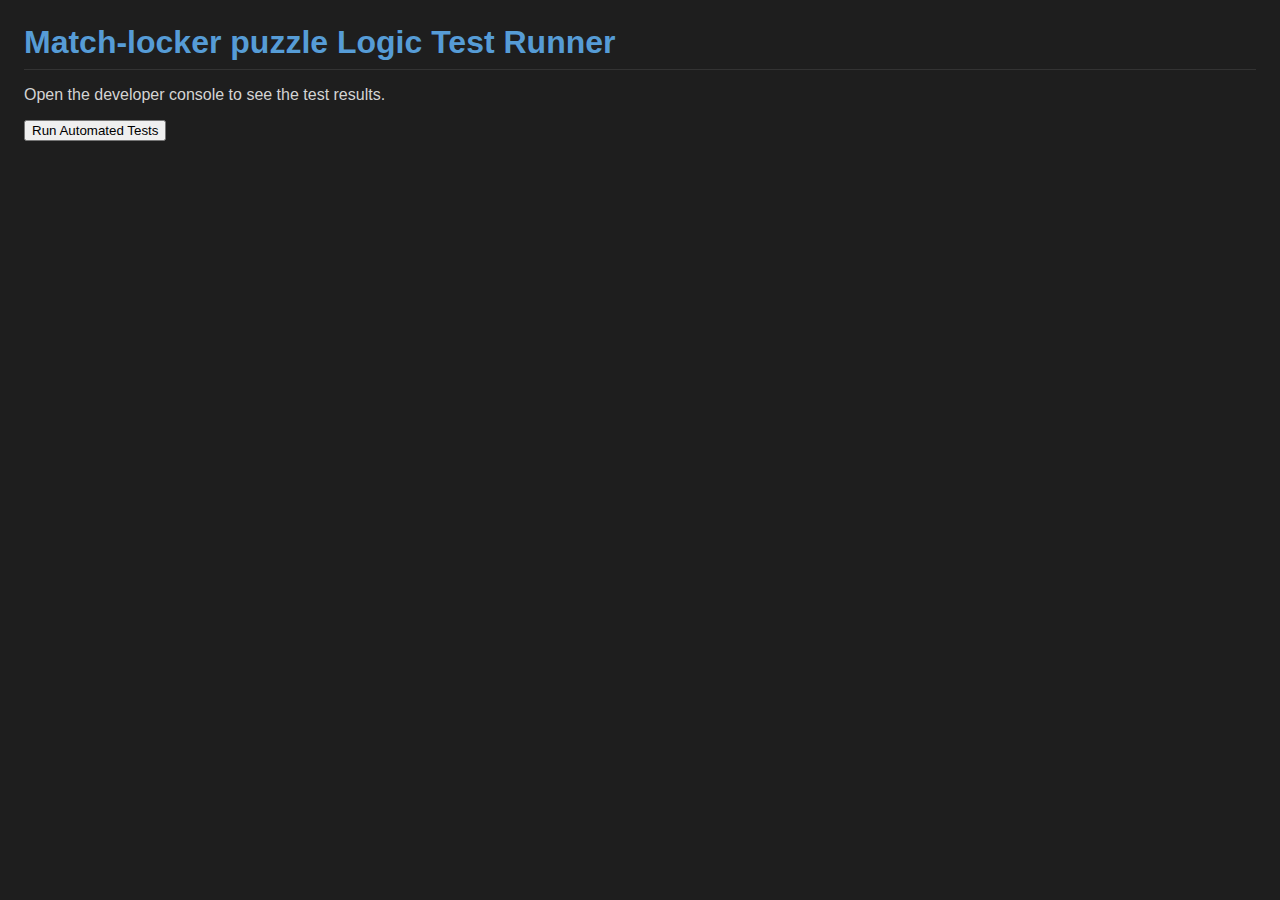
<file: src/test.html>
<!DOCTYPE html>
<html lang="en">
<head>
    <meta charset="UTF-8">
    <meta name="viewport" content="width=device-width, initial-scale=1.0">
    <title>MatchAttack Test Runner</title>
    <link rel="icon" href="data:image/svg+xml,%3csvg viewBox='0 0 100 100' version='1.1' width='100' height='100' xmlns='http://www.w3.org/2000/svg'%3e%3cdefs%3e%3clinearGradient id='linearGradient10'%3e%3cstop style='stop-color:%231a1e50;' offset='0'/%3e%3cstop style='stop-color:%23ffffff;' offset='1'/%3e%3c/linearGradient%3e%3clinearGradient id='linearGradient12'%3e%3cstop style='stop-color:%23ffffff;' offset='0'/%3e%3cstop style='stop-color:%2300a9ff;' offset='1'/%3e%3c/linearGradient%3e%3c/defs%3e%3ccircle cx='50' cy='50' r='50' fill='%23a52a2a'/%3e%3cpath style='fill:%23ffffff' d='M 25.597634,22.426046 V 63.090108 V 84.187765 H 46.693337 H 56.876931 C 60.080372,84.187765 63.050844,83.391106 65.714821,81.802999 C 68.367414,80.265886 70.481617,78.144502 72.017556,75.492452 C 73.603348,72.83018 74.402321,69.862138 74.402321,66.660421 V 62.090108 H 47.693337 V 39.951436 C 47.693337,36.747996 46.896682,33.777524 45.308571,31.113546 C 43.773125,28.463818 41.658437,26.350408 39.009743,24.814718 L 39.005837,24.812765 C 36.342188,23.224847 33.371817,22.426046 30.167946,22.426046 Z'/%3e%3cpath style='fill:%231a1e50' d='M 26.597656,23.425781 V 63.089843 V 83.1875 H 46.693359 H 56.876953 C 59.91803,83.1875 62.694836,82.439904 65.207031,80.941406 C 67.719227,79.486974 69.699866,77.50243 71.154296,74.990234 C 72.652799,72.47804 73.402343,69.701235 73.402343,66.660156 V 63.089843 H 46.693359 V 39.951171 C 46.693359,36.910093 45.945766,34.133288 44.447265,31.621093 C 42.992835,29.108898 41.010241,27.128258 38.498046,25.673828 C 35.985852,24.175327 33.209047,23.425781 30.167968,23.425781 Z'/%3e%3cpath style='fill:url(%23linearGradient10)' d='M 50.007143,28.043193 C 52.100018,31.522186 53.305808,35.595838 53.306101,39.951511 C 53.306101,36.910433 54.055591,34.133758 55.554092,31.621563 C 57.052595,29.109368 59.034573,27.12739 61.502696,25.67296 C 64.01489,24.174459 66.791566,23.424969 69.832644,23.424969 H 73.403076 V 63.09026 H 80.013694 V 16.812765 H 69.832644 C 65.645652,16.812765 61.789952,17.849756 58.264065,19.921215 C 54.78566,21.990647 52.033966,24.69813 50.007143,28.043193 Z'/%3e%3cpath style='fill:url(%23linearGradient12)' d='M 19.986306,16.812765 V 63.09026 H 26.596923 V 23.424969 H 30.167354 C 33.208433,23.424969 35.985109,24.174459 38.497303,25.67296 C 41.009498,27.12739 42.993064,29.109368 44.447494,31.621563 C 45.945995,34.133758 46.693897,36.910433 46.693897,39.951511 V 62.087 H 53.306101 V 39.9531 C 53.305808,35.597424 52.100018,31.522186 50.007143,28.043193 C 50.005157,28.046472 50.002778,28.049439 50.000793,28.052719 C 47.973408,24.703125 45.196732,21.992675 41.670844,19.921215 C 40.80081,19.4036 39.908277,18.948947 38.994211,18.560673 C 38.991127,18.559399 38.986183,18.558771 38.983098,18.557498 C 38.639235,18.411648 38.29016,18.283397 37.940068,18.155844 C 37.666314,18.058203 37.391349,17.963943 37.112947,17.876432 C 37.061324,17.85996 37.009122,17.844891 36.957366,17.828806 C 35.935901,17.515663 34.883862,17.270269 33.807639,17.100114 C 33.750909,17.09132 33.694644,17.081498 33.63777,17.073125 C 33.344363,17.028977 33.048817,16.993429 32.751909,16.960408 C 32.563779,16.940165 32.374808,16.92218 32.185148,16.906431 C 31.965572,16.887444 31.74601,16.86844 31.524722,16.855629 C 31.075594,16.830892 30.624904,16.812765 30.167354,16.812765 Z'/></svg>">
    <link rel="stylesheet" href="style/editor.css">
</head>
<body>
    <div class="test-container">
        <h1>Match-locker puzzle Logic Test Runner</h1>
        <p>Open the developer console to see the test results.</p>
        <button id="run-tests-button">Run Automated Tests</button>
        <pre id="test-results"></pre>
    </div>
    <script type="module" src="js/test-runner.js"></script>
</body>
</html>
</file>
<file: src/style/editor.css>
@layer base, editor, simple-editor, advanced-editor;

@layer base {
    body {
        font-family: -apple-system, BlinkMacSystemFont, 'Segoe UI', Roboto, 'Helvetica Neue', Arial, sans-serif;
        background-color: #1e1e1e;
        color: #d4d4d4;
        margin: 0;
        padding: 1.5rem;

        & * {
            scrollbar-color: #313131 #6d6d6d;
        }
    }

    /* #root {} */

    /* Tab Navigation */
    .editor-tabs {
        display: flex;
        border-bottom: 1px solid #333;
        margin-bottom: 2rem;
    }

    .tab-button {
        padding: 1rem 1.5rem;
        cursor: pointer;
        background-color: transparent;
        border: none;
        color: #d4d4d4;
        font-size: 1.1rem;
        border-bottom: 3px solid transparent;
        margin-bottom: -1px;
        /* Align with the container's border */
        margin-top: 0;
    }

    .tab-button.active {
        color: #569cd6;
        border-bottom-color: #569cd6;
    }

    .tab-button:hover {
        background-color: #252526;
    }

    .tab-content {
        display: none;
    }

    .tab-content.active {
        display: block;
    }
}

@layer editor {

    .output-section {

        grid-column: 3;
        grid-row: 3;
        padding-block-start: 1rem;
        display: flex;
        flex-direction: column;
    }

    .json-output-container {
        flex-grow: 1;
        position: relative;
        overflow-y: scroll;
        overflow-x: auto;
        border: 1px solid #333;
        border-radius: 8px;
    }

    .json-output {

        position: absolute;
        left: 0;
        bottom: 0;
        margin: 0;
        padding: 1rem;
        max-height: 70rem;        
        background-color: #1e1e1e;
        font-family: 'Courier New', Courier, monospace;
        font-size: 0.875rem;
        color: #9cdcfe;
    }
}

@layer advanced-editor {

    h1,
    h2,
    h3 {
        color: #569cd6;
        border-bottom: 1px solid #333;
        padding-bottom: 0.5rem;
        margin: 0;
    }

    .editor-container {
        display: grid;
        grid-template-columns: 1fr 1fr 1fr;
        gap: 2rem;
    }

    .form-section {

        background-color: #252526;
        padding: 1rem;
        border-radius: 8px;
        border: 1px solid #333;

        &.load-game {
            grid-column: 1 / span 2;
            grid-row: 1;
        }

        &.new-game-section {
            grid-column: 3;
            grid-row: 1;
            display: flex;
            flex-direction: column;
        }

        &.main-settings {

            grid-column: 1 / span 3;
            grid-row: 2;
            display: grid;
            grid-template-columns: subgrid;
            
            & :nth-child(2) {
                grid-column: 2 / span 2;
            }


        }

        &.puzzles {
            grid-column: 1;
            grid-row: 4;
        }

        &.matches {
            grid-column: 2 / span 2;
            grid-row: 4;
        }

        &.slide-groups {

            grid-column: 1;
            grid-row: 3;
        }
    }

    label {
        display: block;
        margin-bottom: 0.5rem;
        font-weight: bold;
    }

    input[type="text"],
    input[type="number"],
    textarea,
    select {
        width: 100%;
        padding: 0.5rem;
        background-color: #3c3c3c;
        border: 1px solid #555;
        color: #d4d4d4;
        border-radius: 4px;
        box-sizing: border-box;
    }

    .editor-container button {
        padding: 0.75rem 1.5rem;
        background-color: #0e639c;
        color: white;
        border: none;
        border-radius: 5px;
        cursor: pointer;
        font-size: 1rem;
        transition: background-color 0.2s ease;
        margin-top: .5rem;
    }

    .editor-container button:hover {
        background-color: #157ecb;
    }

    .list-item {
        border: 1px solid #444;
        border-radius: 6px;
        padding: 1rem;
        margin-bottom: 1rem;
        background-color: #303031;
    }

    .item-header {
        display: flex;
        justify-content: space-between;
        margin-bottom: 0.5rem;
    }

    .item-header label {
        margin-bottom: 0;
    }

    .list-item.selected {
        border-color: #569cd6;
        box-shadow: 0 0 5px #569cd6;
    }

    button.remove-button {
        background-color: transparent;
        border: none;
        padding: 0.2rem;
        margin-top: 0;
        cursor: pointer;
        transition: opacity 0.2s ease;
    }

    .remove-button img {
        width: 1.2rem;
        height: 1.2rem;
        vertical-align: middle;
        opacity: 0.7;
        padding-block-end: 4px;
    }

    .editor-container .remove-button:hover {
        opacity: 1;
        background-color: red;
    }

    .editor-container .icon-button.active {
        background-color: #0e639c;
        border-radius: 4px;
    }

    button.icon-button {
        background-color: transparent;
        border: none;
        padding: 0.2rem;
        margin-top: 0;
        cursor: pointer;
        transition: opacity 0.2s ease;
    }

    .icon-button img {
        width: 1.4rem;
        height: 1.4rem;
        vertical-align: middle;
        opacity: 0.7;
    }

    .item-id {
        display: block;
        margin-top: 0.75rem;
        font-family: 'Courier New', Courier, monospace;
        font-size: 0.7rem;
        color: #888;
    }

    .game-list {
        display: flex;
        gap: .5rem;
        flex-wrap: wrap;
        list-style: none;
        padding: 0;
        margin: 0;
    }

    .game-list li button {
        width: 100%;
        text-align: left;
    }

    .slide-list-container {
        max-height: 78rem;
        overflow-y: scroll;
        padding-right: 0.5rem;
    }

    .matches-section {
        margin-top: 1.5rem;
        padding-top: 1rem;
        border-top: 1px solid #444;
    }

    .matches-section h4 {
        margin-top: 0;
    }

    .match-item {
        display: grid;
        grid-template-columns: 1fr 1fr;
        gap: 1rem;
        align-items: center;
        padding: 0.5rem;
        background-color: #252526;
        border: 1px solid #3a3a3a;
    }

    .match-editor-container {
        display: grid;
        grid-template-columns: 2fr 1fr 2fr;
        position: relative;
        max-height: 400px;
        overflow-y: auto;
    }

    .match-slide-list li {
        padding: 0.5rem;
        border: 1px solid #444;
        border-radius: 4px;
        margin-bottom: 0.5rem;
        cursor: pointer;
        transition: background-color 0.2s;
    }

    .match-slide-list li:hover {
        background-color: #3a3a3a;
    }

    .match-slide-list li.source-selected {
        background-color: #0e639c;
        border-color: #569cd6;
    }

    .match-slide-list.left {
        grid-column: 1;
    }

    .match-slide-list.right {
        grid-column: 3;
        padding-right: 1rem;
    }

    .match-slide-list ul {
        list-style: none;
        padding: 0;
        margin: 0;
    }

    .match-slide-list.left li {
        border-right-color: #569cd6;
    }

    .match-slide-list.right li {
        border-left-color: #569cd6;
    }

    .match-lines {
        width: 100%;
        height: 100%;
        pointer-events: none;
    }

    .match-lines line {
        stroke: #569cd6;
        stroke-width: 2;
        opacity: 0.7;
    }

    .output-header {
        display: flex;
        justify-content: space-between;
        align-items: center;
    }

    .output-header h3 {
        border-bottom: none;
    }

    .form-section.slides-in-group {

        grid-column: 2;
        grid-row: 3;
    }

    .match-group-selectors {
        display: grid;
        grid-template-columns: 1fr 1fr;
        gap: 1rem;
        margin-bottom: 1rem;
    }

    .layout-section {
        grid-column: 1 / span 3;
        grid-row: 5;
        display: grid;
        grid-template-columns: 1fr 2fr;
        gap: 1rem;
    }

    .layout-visualizer {
        grid-column: 2; /* Place visualizer in the second column of the layout section */
    }

    .layout-svg {
        background-color: #1e1e1e;
        border: 1px solid #333;
        border-radius: 8px;
        overflow: visible; /* Allow elements to draw outside if needed */
    }

    .slider-label {
        font-size: 0.8em;
        fill: #d4d4d4;
    }

    .slide-rect {
        stroke: #555;
        stroke-width: 1;
        fill: #3c3c3c;
        rx: 3; /* Rounded corners */
        ry: 3;
    }

    .horizontal-slide {
        fill: rgba(74, 74, 74, 0.5); /* Use RGBA for transparency */
    }

    .vertical-slide {
        fill: rgba(74, 74, 74, 0.5); /* Use RGBA for transparency */
    }

    .slide-text {
        font-size: 0.7em;
        fill: #d4d4d4;
        pointer-events: none; /* Don't block clicks */
    }

    .highlight-slot {
        fill: rgba(86, 156, 214, 0.3); /* Semi-transparent blue */
        stroke: #569cd6;
        stroke-width: 2;
        rx: 3;
        ry: 3;
    }

    .connection-line {
        stroke: #569cd6;
        stroke-width: 2;
        marker-end: url(#arrowhead); /* Optional: add an arrowhead */
    }

    /* Define arrowhead marker if needed */
    marker#arrowhead {
        fill: #569cd6;
    }

    .form-row {
        display: flex;
        gap: 10px;
        width: 100%;
    }

    .form-group {
        margin-bottom: 1rem;
    }

    .form-row .form-group {
        flex: 1;
    }

    .read-only-input {
        background-color: #f0f0f0;
        cursor: not-allowed;
    }

}

.match-slide-list {

    & .match-order-number {

        display: block;
        float: right;
        background: white;
        width: 1.5rem;
        height: 1.5rem;
        text-align: center;
        color: black;
        font-weight: bold;
        border-radius: 1rem;
    }

    &.left {

        & .match-order-number {
            float: right;
        }
    }

    &.right {

        text-align: right;

        & .match-order-number {

            float: left;
        }
    }
}
</file>
<file: src/style/style.css>
:root {
    --match-border-radius: .5rem;
}

/* Basic Reset and Body Styling */
body,
html {
    margin: 0;
    padding: 0;
    width: 100%;
    height: 100%;
    overflow: hidden;
    /* Prevents scrollbars on the body */
    background-color: #111;
    /* Dark background for contrast */
    font-family: sans-serif;
    color: white;
}

body {
    display: grid;
    justify-content: center;
}

label {
    padding: .75rem 0;
}

input[type="checkbox"] {

    min-width: 1.5rem;
    min-height: 1.5rem;
    appearance: none;

    &::after {
        content: '';
        display: inline-block;
        width: 1.7rem;
        height: 1.7rem;
        right: 0;
        border-radius: .125rem;
        margin: 3px 0px 1px 3px;
    }

    &:checked::after {
        background-color: rgb(125 99 73);
        ;
    }

    &::before {

        content: ' ';
        position: absolute;
        display: inline-block;
        width: 2rem;
        height: 2rem;
        border-radius: .25rem;
        border: #555 solid 1px;
    }
}

/* This is the main viewport for our carousels */
.screen>* {
    box-sizing: border-box;
    display: none;
    /* Hide all screen elements by default */
}

.screen {
    position: relative;
    width: 960px;
    height: 680px;
    overflow: hidden;
    background-color: black;
}

.start-screen {
    display: block;
    /* The start screen is visible by default */
}

.button--action {
    background: rgba(255, 255, 255, 0.3);
    border: 1px solid rgba(255, 255, 255, 0.1);
    padding: 10px 20px;
    margin: 0;
    cursor: pointer;
    color: rgb(255, 255, 255, 0.6);
    border-radius: 10px;
    font-size: 16px;
    transition: background 0.3s ease;
}

/* Common styles for both lists */
.swiper-container ol {
    list-style: none;
    margin: 0;
    padding: 0;
    position: absolute;
    /* We will use transform to move the lists for better performance */
    /* This calculation centers the first image inside the 960x680 container */
    /* (container_width - image_width) / 2 */
    /* (960 - 960) / 2 = 0 for X */
    /* (680 - 680) / 2 = 0 for Y */
    transform: translate(0px, 0px);

    /* Styling for list items and images */
    li {
        flex-shrink: 0;
        /* Prevents flex items from shrinking */
    }
}


/* Apply to the SVG elements directly now */
.slide {

    display: block;
    width: 960px;
    height: 680px;
    user-select: none;
    /* Prevents image selection during drag */
    -webkit-user-drag: none;
    /* Prevents image ghosting during drag in WebKit */

    & img {
        display: block;
        height: 100%;
        width: 100%;
        object-fit: contain;
        /* Ensures the image covers the slide area */
    }
}

/* Disable pointer events on game screen when a modal/toaster is active */
.game-screen.disabled {
    pointer-events: none;
}

/* Style for a matched slide */
.is-matched .slide {
    box-sizing: border-box;
    /* Ensures border is inside the element dimensions */
    outline: 5px solid rgba(78 96 161 / .5);
    outline-color: rgba(78 96 161 / .5);
    border-radius: 10px;
    outline-offset: -5px;
    opacity: 1;
    transition: outline-color 0.3s ease-in-out;
}

.is-dragging .is-matched .slide {

    outline-color: rgba(78 96 161 / 0.0);
}


.slider-horizontal .is-matched-colored .slide {
    border-left: solid var(--match-color, transparent);
    border-bottom-left-radius: var(--match-border-radius);
    border-bottom-right-radius: var(--match-border-radius);
    border-top-left-radius: var(--match-border-radius);
    border-top-right-radius: var(--match-border-radius);
    border-right: var(--match-border-radius) solid var(--match-color, transparent);
    box-sizing: border-box;
}

.slider-vertical .is-matched-colored .slide {
    border-bottom-left-radius: var(--match-border-radius);
    border-bottom-right-radius: var(--match-border-radius);
    border-top-left-radius: var(--match-border-radius);
    border-top-right-radius: var(--match-border-radius);

    border-top: var(--match-border-radius) solid var(--match-color, transparent);
    border-bottom: var(--match-border-radius) solid var(--match-color, transparent);
    box-sizing: border-box;
}

/* Horizontal list (.leftnright) */
.slider-horizontal {
    /* Positioned behind the vertical list */
    transition: opacity 0.3s ease-in-out;
    z-index: 1;
}

/*
Visibility control for vertical swipers.
By default, they are hidden and non-interactive.
*/
.slider-vertical {
    z-index: 2;
    /* We will control visibility with opacity on the slide background now */
    transition: opacity 0.3s ease-in-out;

    & .slide {
        display: grid;
        align-items: end;
    }

    & .slide img {
        display: block;
        height: auto;
        width: 100%;
        object-fit: contain;
    }
}

.sub-nav {

    position: absolute;
    display: grid;
    width: 100%;
    grid-template-columns: auto 1fr auto;
    z-index: 10;

    &.puzzle {
        display: grid;
        grid-template-columns: auto 1fr auto;
        bottom: 0;
        user-select: none;
        /* Make the container itself non-interactive */
        pointer-events: none;
        /* This allows clicks/drags to pass through the empty space */

    }

    &.game {

        position: absolute;
        top: 0;
    }
}

.sub-nav button {
    background: rgba(255, 255, 255, 0.03);
    border: 1px solid rgba(255, 255, 255, 0.1);
    padding: 10px 20px;
    margin: 0;
    cursor: pointer;
    color: rgb(255, 255, 255, 0.3);
    border-radius: 10px;
    font-size: 16px;
    transition: background 0.3s ease;
    /* Re-enable pointer events specifically for the buttons */
    pointer-events: auto;

    & span {
        display: none;
    }
}

.sub-nav button:hover {
    background: rgba(255, 255, 255, .4);
}

.sub-nav button:disabled {
    background: rgba(50, 50, 50, 0.2);
    color: rgba(255, 255, 255, 0.1);
    cursor: not-allowed;
}

.sub-nav button:first-child {
    grid-column: 1;
}

.sub-nav button:last-child {
    grid-column: 3;
}

.sub-nav.game {

    &>button:first-child {
        border-radius: 0 0 10px 0;
        border-top-width: 0;
        border-left-width: 0;
    }

    &>button:last-child {
        border-radius: 0 0 0 10px;
        border-top-width: 0;
        border-right-width: 0;
    }
}

.sub-nav.puzzle {

    width: 100%;

    & .left-right {

        display: flex;
        flex-direction: column;

        & button:first-child {
            grid-row: 1;
            border-radius: 0 10px 0 0;
            border-bottom-width: 0;
            border-left-width: 0;
            border-top-width: 1px;
            border-right-width: 1px;
        }

        & button:last-child {

            grid-row: 2;
            border-radius: 0;
            border-bottom-width: 0;
            border-left-width: 0;
            border-top-width: 0;
            border-right-width: 1px;
        }
    }

    & .up-down {

        display: flex;
        flex-direction: column;
        position: absolute;
        right: 0;
        top: 0;

        & button:first-child {
            grid-row: 1;
            border-radius: 10px 0 0 0;
            border-bottom-width: 0;
            border-left-width: 1px;
            border-top-width: 1px;
            border-right-width: 0;

            & div {
                transform: rotate(90deg);
            }
        }

        & button:last-child {

            grid-row: 2;
            border-radius: 0;
            border-bottom-width: 0;
            border-left-width: 1px;
            border-top-width: 0;
            border-right-width: 0;

            & div {
                transform: rotate(90deg);
            }
        }
    }
}

.screen-title {
    margin-inline: auto;
    margin-block: 1.5rem;
    min-height: 6rem;
    font-size: 8rem;
    line-height: 4.5rem;
    background-image: url('../style/Leonhard_Euler_2.jpg');
    background-clip: text;
    color: transparent;
    text-shadow: none;
    text-align: center;
}

.screen-title span {
    display: block;

}

.game-menu {

    position: relative;
    min-height: 10rem;
    margin-block-start: 3rem;
    margin-inline-start: 1.5rem;

    & ol {
        display: grid;
        grid-template-columns: repeat(3, 1fr);
        gap: .5rem;
        margin: 0;
        padding: 0 .5rem 0 0;
        max-height: 20rem;
        list-style: none;
        overflow-y: auto;
        scrollbar-color: #444543 #7d6652;
        scrollbar-gutter: stable;
    }

    & li {
        display: grid;
    }
}

.game-button {

    display: grid;
    grid-template-columns: auto 1fr;
    gap: .75rem;
    width: 100%;
    padding: 1rem;
    font-size: 1.125rem;
    font-weight: bold;
    color: rgb(210 200 188);
    border-radius: .5rem;
    background-image: radial-gradient(circle farthest-corner at 40px 40px, rgb(51 56 46), #7d6652, hsl(34 23% 50% / 1));


    & span {

        display: block;
    }

    & .title {
        max-width: 10ch;
        font-size: 1rem;
        font-weight: bold;
        text-align: center;
    }

    & .description {

        font-weight: normal;
        text-align: left;
    }
}

.menu-popout {

    display: none;
    /* Initially hidden */
    z-index: 20;
    grid-column: 2;

    &>button {
        padding: 0.5rem;
        background: rgba(255, 255, 255, 0.03);
        border: 1px solid rgba(255, 255, 255, 0.1);
        color: rgb(255, 255, 255, 0.3);
        border-radius: 5px;
        cursor: pointer;
        text-align: left;
    }

    & button:hover {
        background: rgba(255, 255, 255, .4);
    }
}

/* Settings Screen Styles */
.settings-screen {
    flex-direction: column;
    align-items: center;
    justify-content: flex-start;
    padding-top: 1.5rem;
}

.settings-options {
    color: white;
    font-size: 1.5rem;
    margin-top: 2rem;
    width: 50%;
}

.setting-option {
    display: flex;
    justify-content: space-between;
    align-items: center;
}

.setting-option select {
    font-size: 1.2rem;
    padding: 0.5rem;
    background: #333;
    color: white;
    border: 1px solid #555;
    border-radius: 5px;
}

.back-button {
    margin-top: 3rem;
    font-size: 1.5rem;
    padding: 1rem 2rem;
    background: #444;
    color: white;
    border: 1px solid #666;
    border-radius: 10px;
    cursor: pointer;
}

/* Toaster Notification */
.toaster {
    display: flex;
    flex-direction: column;
    align-items: center;
    gap: 1rem;
    position: absolute;
    top: -150px;
    /* Start off-screen */
    left: 50%;
    transform: translateX(-50%);
    background-image: url(../style/Leonhard_Euler_2.jpg);
    border: 2px solid #555;
    border-top-width: 0;
    border-radius: 0 0 20px 20px;
    padding: 1rem 4rem;
    z-index: 1000;
    text-align: center;
    transition: top 0.5s cubic-bezier(0.68, -0.55, 0.27, 1.55);
    font-size: 1.5rem;

    & p {
        margin: 0;
    }
}

.toaster.is-visible {
    top: 0;
    /* Slide into view */
}

.toaster-back-button {
    font-size: 1rem;
    padding: 0.5rem 1.5rem;
    background: #444;
    color: white;
    border: 1px solid #666;
    border-radius: 5px;
    cursor: pointer;
}

.info-content,
.info-puzzle {
    padding-inline: 4rem;
    font-size: 1.25rem;
    line-height: 1.5;
    color: #bbb
}

.info-puzzle {
    display: grid;
    grid-template-columns: 1fr 1fr;
    gap: 2rem;
}

/* Layout Visualizer Styles (for Info Screen) */
.layout-svg {
    background-color: #1e1e1e;
    border: 1px solid #333;
    border-radius: 8px;
    overflow: visible;
    margin-top: 1rem;
    max-width: 100%;
    height: auto;
}

.slide-rect {
    stroke: #555;
    stroke-width: 1;
    fill: #3c3c3c;
    rx: 3;
    ry: 3;
}

.horizontal-slide {
    fill: rgba(74, 74, 74, 0.5);
}

.vertical-slide {
    fill: rgba(74, 74, 74, 0.5);
}

.slide-text {
    font-size: 8px;
    fill: #d4d4d4;
    pointer-events: none;
}

.visually-hidden {
    opacity: 0;
    /* Ensure it's not interactive when hidden */
    pointer-events: none;
}

.highlight-slot {
    fill: rgba(86, 156, 214, 0.3);
    stroke: #569cd6;
    stroke-width: 2;
    rx: 3;
    ry: 3;
}

.highlight-slot.is-active-puzzle-slot {
    stroke: #f0ad4e;
    /* A distinct orange color */
    stroke-width: 3;
}

.info-sections {
    overflow-y: auto;
    scrollbar-gutter: stable;
    display: block;
    position: absolute;
    top: 9rem;
    right: 0;
    bottom: 0;
    left: 0;
}

.puzzle-status-indicator {
    position: absolute;
    display: none;
    /* must be grid for display*/
    top: 1rem;
    z-index: 15;
    left: 0;
    right: 0;
    justify-content: center;
    pointer-events: none;

    /* Allow clicks to pass through */
    &.is-visible {
        display: grid;
    }
}

.puzzle-status {
    background: rgba(0, 0, 0, 0.6);
    color: #0f0;
    padding: 0.5rem 1rem;
    border: 2px solid #0f0;
    border-radius: 5px;
    font-size: 1.25rem;
    font-weight: bold;
}

.tell-um {
    font-size: 1.5rem;
    margin-block: 2rem;
    margin-inline: 4rem;
}

.tell-um summary {
    font-size: 2rem;
    display: grid;
    grid-template-columns: auto 1fr;
    align-items: center;

    & span {
        margin-left: 1rem;
    }
}


.tell-um summary::marker,
:is(::-webkit-details-marker) {
    content: "+ ";
    font-family: monospace;
    color: red;
    font-weight: bold;
}

.tell-um[open]:first-of-type summary::marker {
    content: "− ";
}

[open] &::after {
    content: "−";
}

details:last-of-type summary::-webkit-details-marker {
    display: none;
}


/* Initial state for elements that will be animated */
#logo-big-bg,
#tell-swipe-icons,
#slide-match-play,
#slide-v-play,
#slide-h-play {
    opacity: 1;
    transition: opacity 0.5s ease-in-out;
}

#tell-swipe-right,
#tell-swipe-up {
    opacity: 0;
    transition: opacity 0.5s ease-in-out;
}

/* Set initial opacities before animation starts */
.leadin-screen:not(.start-animation) #tell-swipe-icons,
.leadin-screen:not(.start-animation) #slide-match-play,
.leadin-screen:not(.start-animation) #slide-v-play,
.leadin-screen:not(.start-animation) #slide-h-play {
    opacity: 0;
}

/* Animation states */
.leadin-screen.start-animation #logo-big-bg {
    animation: fadeOut 0.5s ease-in-out 5s forwards;
}

.leadin-screen.start-animation #tell-swipe-icons,
.leadin-screen.start-animation #slide-match-play,
.leadin-screen.start-animation #slide-v-play,
.leadin-screen.start-animation #slide-h-play {
    animation: fadeIn 0.5s ease-in-out 5s forwards;
}

#tell-swipe-right.visible,
#tell-swipe-up.visible {
    opacity: 1;
}

@keyframes fadeIn {
    from { opacity: 0; }
    to { opacity: 1; }
}

@keyframes fadeOut {
    from { opacity: 1; }
    to { opacity: 0; }
}
</file>
